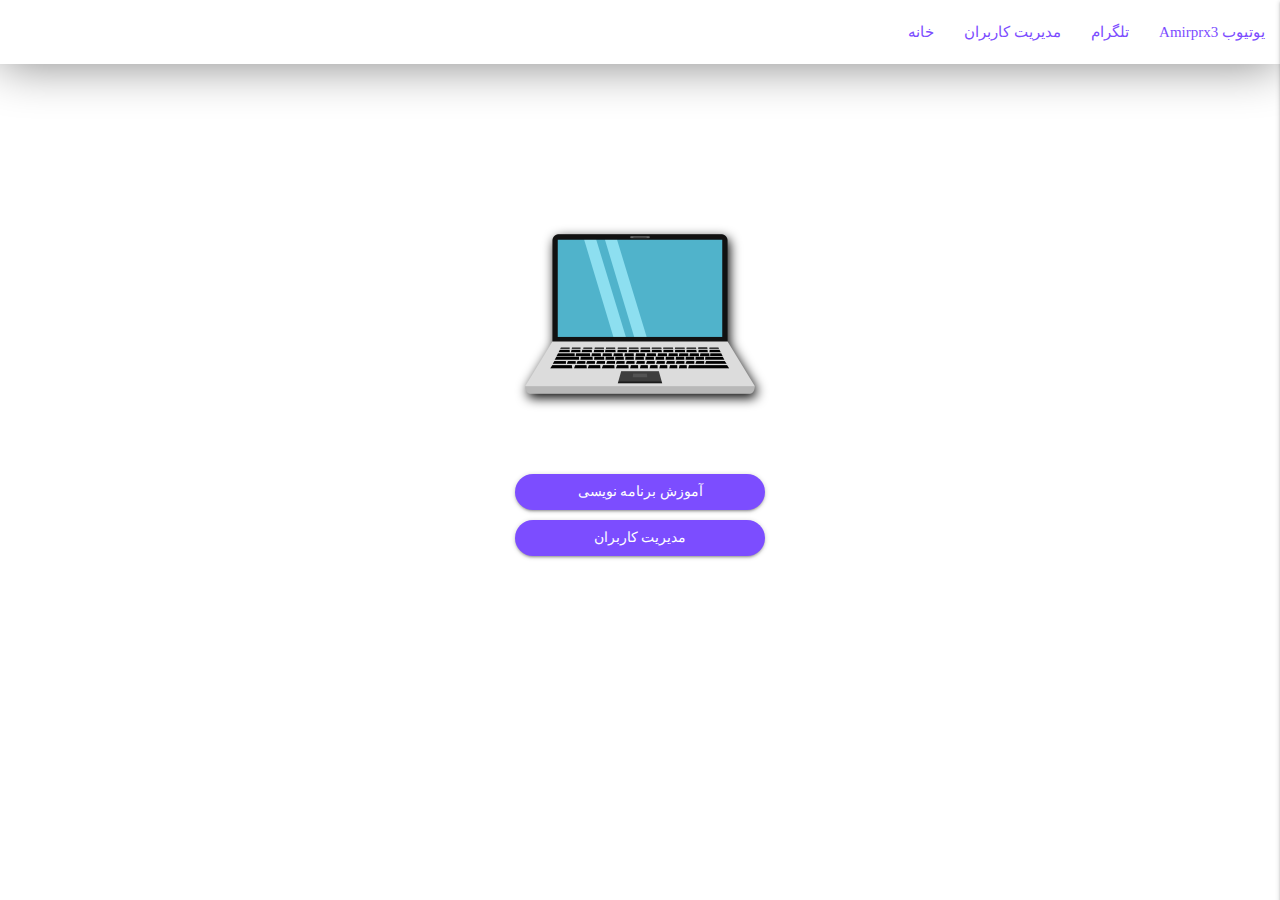
<file: index.html>
<!DOCTYPE html>
<html lang="en">
<head>
    <meta charset="UTF-8">
    <meta name="viewport" content="width=device-width, initial-scale=1.0">
    <title>Document</title>
    <link rel="stylesheet" href="/assets/materialize-v1.0.0/materialize/css/materialize.min.css">
    <link rel="stylesheet" href="/assets/materialize-v1.0.0/materialize/css/materialize_rtl.css">
    <link href="https://fonts.googleapis.com/icon?family=Material+Icons" rel="stylesheet">
    <link rel="stylesheet" href="/assets/css/style.css">
    <link rel="stylesheet" href="/assets/css/util.css">
    <link rel="Icon" type="image/x-icon" href="/img/—Pngtree—laptop _5184713.png">
</head>
            
<body dir="rtl">
    
    <!-- navbar sevtion ----start------>
    <nav class="white z-depth-0 top-navbar">
        <div class="nav-wrapper">
            <a href="/" class="hide-on-med-and-up deep-purple-text text-accent-2">خانه</a>
            <a href="#" data-target="mobile-demo" class="sidenav-trigger deep-purple-text text-accent-2 right"><i class="material-icons">menu</i></a>
        
        <ul class="hide-on-med-and-down right">
            <li><a href="/" class="deep-purple-text text-accent-2">خانه</a></li>
            <li><a href="users.html" class="deep-purple-text text-accent-2">مدیریت کاربران</a></li>
            <li><a href="https://t.me/Amirprx3" class="deep-purple-text text-accent-2">تلگرام</a></li>
            <li><a href="https://www.youtube.com/@amirprx3" class="deep-purple-text text-accent-2">یوتیوب Amirprx3</a></li>
        </ul>
        </div>
    </nav>
    
    <ul class="sidenav" id="mobile-demo">
        <li>
            <div class="user-view">
            <div class="background">
            <img src="/img/WallpaperGram.IR_1553807103_41894.webp" class="w-full">
            </div>
            <a><img class="circle" src="/img/برنامه نویسی.webp"></a>
            <a><span class="white-text name">Amirhossein</span></a>
            <a><span class="white-text email">Amir@gmail.com</span></a>
            </div>
        </li>

        <li><a href="#"><i class="material-icons right sidenav_link_icon">insert_link</i>اینستاگرام</a></li>
        <li><a href="https://t.me/Amirprx3"><i class="material-icons right sidenav_link_icon">insert_link</i>تلگرام</a></li>
        <li><div class="divider"></div></li>
        <li><a class="subheader">صفحات:</a></li>
        <li><a class="waves-effect" href="/">خانه</a></li>
        <li><a class="waves-effect" href="/users.html">کاربران</a></li>
    </ul>
    <!------ navbar sevtion -----end------>

    
    <!------ Home sevtion -----start------>
    <section class="flex-c-m flex-col sizeful p-r-20 p-l-20 p-t-100">
        <img src="/img/—Pngtree—laptop _5184713.png" class="w-full max-w-300 filter_shadow">
        <a href="https://t.me/Amirprx3" class="waves-effect waves-light btn deep-purple accent-2 rounded_pill w-full 
        max-w-250 m-t-10 mb-10">آموزش برنامه نویسی</a>
        
        <a href="/users.html" class="waves-effect waves-light btn deep-purple accent-2 rounded_pill w-full 
        max-w-250 m-t-10 mb-10">مدیریت کاربران</a>
    </section>
    <!------ Home sevtion -----end------>
    
    <script src="/assets/materialize-v1.0.0/materialize/js/materialize.min.js"></script>
    <script src="/assets/js/app.js"></script>
</body>
</html>
</file>
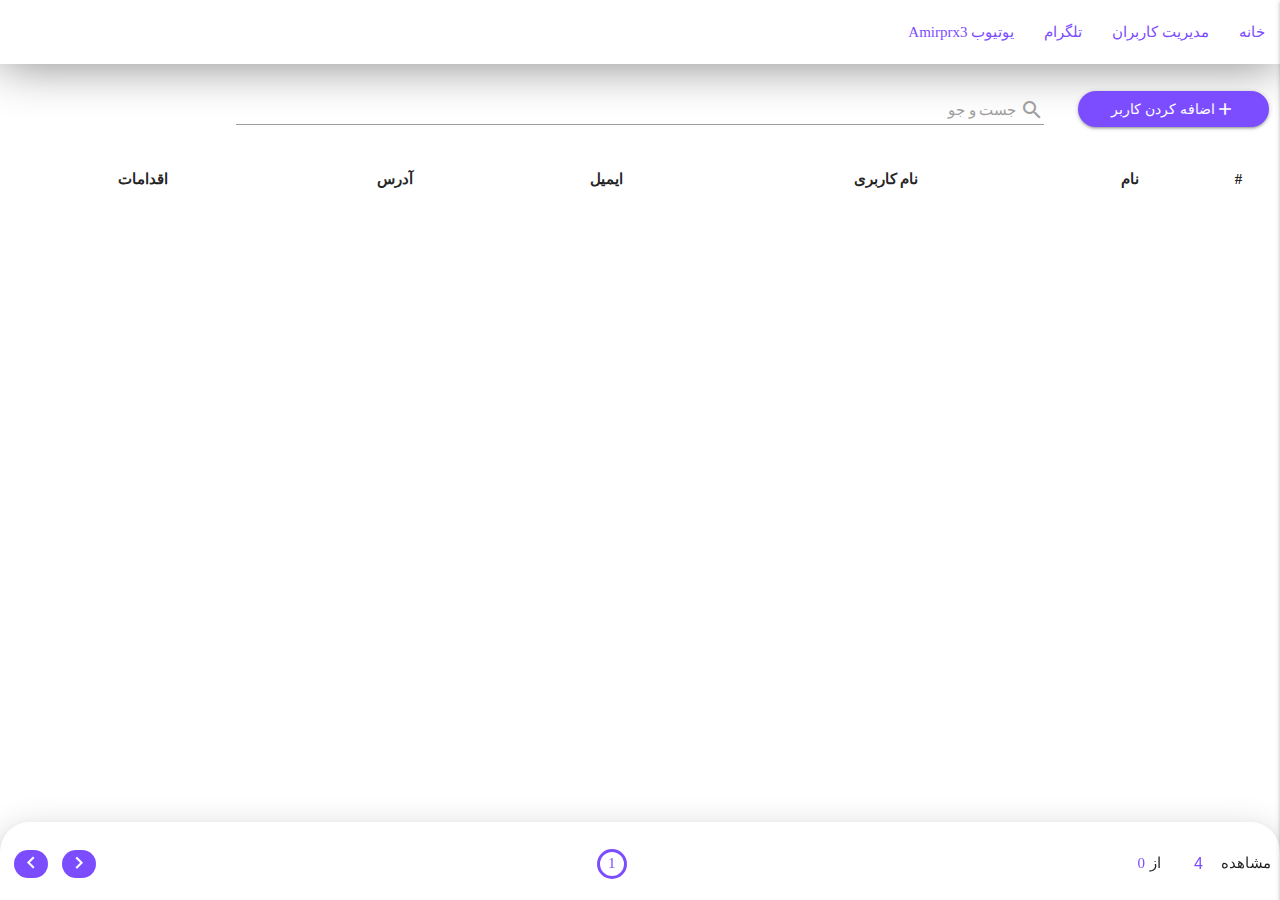
<file: users.html>
<!DOCTYPE html>
<html lang="en">
<head>
    <meta charset="UTF-8">
    <meta name="viewport" content="width=device-width, initial-scale=1.0">
    <title>Document</title>
    <link rel="stylesheet" href="/assets/materialize-v1.0.0/materialize/css/materialize.min.css">
    <link rel="stylesheet" href="/assets/materialize-v1.0.0/materialize/css/materialize_rtl.css">
    <link href="https://fonts.googleapis.com/icon?family=Material+Icons" rel="stylesheet">
    <link rel="stylesheet" href="/assets/css/style.css">
    <link rel="stylesheet" href="/assets/css/util.css">
    <link rel="Icon" type="image/x-icon" href="/img/—Pngtree—laptop _5184713.png">
</head>
            
<body x-data="usersData">
    
    <!-- navbar sevtion ----start------>
    <nav class="white z-depth-0 top-navbar">
        <div class="nav-wrapper">
            <a href="users.html" class="hide-on-med-and-up deep-purple-text text-accent-2">مدیریت کاربر</a>
            <a href="#" data-target="mobile-demo" class="sidenav-trigger deep-purple-text text-accent-2 right"><i class="material-icons">menu</i></a>
        
        <ul class="hide-on-med-and-down dis-flex">
            <li><a href="/" class="deep-purple-text text-accent-2">خانه</a></li>
            <li><a href="users.html" class="deep-purple-text text-accent-2">مدیریت کاربران</a></li>
            <li><a href="https://t.me/Amirprx3" class="deep-purple-text text-accent-2">تلگرام</a></li>
            <li><a href="https://www.youtube.com/@amirprx3" class="deep-purple-text text-accent-2">یوتیوب Amirprx3</a></li>
        </ul>
        </div>
    </nav>
    
    <ul class="sidenav" id="mobile-demo">
        <li>
            <div class="user-view">
            <div class="background">
            <img src="/img/WallpaperGram.IR_1553807103_41894.webp" class="w-full">
            </div>
            <a><img class="circle" src="/img/برنامه نویسی.webp"></a>
            <a><span class="white-text name">Amirhossein</span></a>
            <a><span class="white-text email">Amir@gmail.com</span></a>
            </div>
        </li>

        <li><a href="https://t.me/Amirprx3"><i class="material-icons right sidenav_link_icon">insert_link</i>اینستاگرام</a></li>
        <li><a href="#"><i class="material-icons right sidenav_link_icon">insert_link</i>تلگرام</a></li>
        <li><div class="divider"></div></li>
        <li><a class="subheader">صفحات :</a></li>
        <li><a class="waves-effect" href="/">خانه</a></li>
        <li><a class="waves-effect" href="/users.html">کاربران</a></li>
    </ul>
    <!------ navbar sevtion -----end------>

    
    
    <!----- Content sevtion -----start------>
    
        <section id="top_actions_sections" class="row m-b-0 container">
            
            <!----- Add button ----->
            
            <div class="p-l-10 p-r-10 p-t-10 col s12 m3 l2">

                <button id="add_user_button" class="waves-effect waves-light btn deep-purple accent-2 p-l-30 p-r-30 w-full rounded_pill flex-c"
                x-on:click="showAddModal = true; userIdToEdit = null; handleResetForm()">
                    
                    <i class="material-icons m-r-1">add</i>

                    اضافه کردن کاربر
                
                </button>

            </div>
            
            <!---- serch sections ----->
            
            <div class="raw col s12 m9 l8 m-b-5">
                <div class="input-field col s12" 
                x-init="$watch('searchChar' , (value)=>handleSearch(value))">
                    
                        <input id="search" type="text" class="validate" x-model="searchChar">
                        <label for="search">
                        <i class="material-icons pos-relative top-7">search</i>
                        جست و جو
                    </label>
                </div>
            </div>
    
            <div class="col l2 hide-on-med-and-down"></div>
    
        </section>

        <template  x-if="isloading">
            <div class="center-align">
                <div class="preloader-wrapper small active">
                    <div class="spinner-layer spinner-blue">
                    <div class="circle-clipper right">
                        <div class="circle"></div>
                    </div><div class="gap-patch">
                        <div class="waves-circle left">
                            <div class="circle"></div>
                    </div>
                    </div>
                    </div>

                    <div class="spinner-layer spinner-red">
                    <div class="circle-clipper right">
                        <div class="circle"></div>
                    </div><div class="gap-patch">
                        <div class="waves-circle left">
                            <div class="circle"></div>
                    </div>
                    </div>
                    </div>

                    <div class="spinner-layer spinner-yellow">
                    <div class="circle-clipper right">
                        <div class="circle"></div>
                    </div><div class="gap-patch">
                    <div class="waves-circle left">
                            <div class="circle"></div>
                    </div>
                    </div>
                    </div>

                    <div class="spinner-layer spinner-green">
                    <div class="circle-clipper right">
                        <div class="circle"></div>
                    </div><div class="gap-patch">
                        <div class="waves-circle left">
                            <div class="circle"></div>
                    </div>
                    </div>
                    </div>
                </div>
            </div>
            </template>


        <section class="user_list_section" x-init="getUsers()">
            <ul class="collapsible popout hide-on-med-and-up">
                <template x-for="user in pageUsers">
                <li  class="users_list_item">
                    <div class="collapsible-header">
                        <i class="material-icons deep-purple-text text-accent-2 users_list_arrow_icon trans-0-2">arrow_drop_down_circle</i>
                        <span x-text="user.name"></span>
                    </div>
                    <div class="collapsible-body">
                        <div class="p-all-5">
                            <span class="f-bold">نام کاربری :</span>
                            <span x-text="user.username"></span>
                        </div>
                            <div class="p-all-5">
                            <span class="f-bold">ایمیل :</span>
                            <span x-text="user.email"></span>
                        </div>
                            <div class="p-all-5">
                            <span class="f-bold">آدرس :</span>
                            <span x-text="(user.address?.city || '')+'-'+(user.address?.street || '')"></span>
                        </div>
                            <div class="p-all-5 flex-l-m">
                            <span class="f-bold">اقدامات :</span>
                            <i class="material-icons orange-text m-l-5 m-r-5 hov-pointer" x-on:click="handleUpdateUser(user)">edit</i>
                            <i class="material-icons red-text m-l-5 m-r-5 hov-pointer" x-on:click="handleDeleteUser(user)">delete_forever</i> 
                </li>
                </template>
            </ul>
            
            <div class="hide-on-med-and-down show-on-medium-and-up container">
                <table class="striped centered highlight">
                    <thead>
                        <tr>
                            <th>#</th>
                            <th>نام</th>
                            <th>نام کاربری</th>
                            <th>ایمیل</th>
                            <th>آدرس</th>
                            <th>اقدامات</th>
                        </tr>
                    </thead>

                    <tbody class="desktop_table_body">
                        <template x-for="user in pageUsers">

                                <tr>
                                    <td x-text="user.id"></td>
                                    <td x-text="user.name"></td>
                                    <td x-text="user.username"></td>
                                    <td x-text="user.email"></td>
                                    <td x-text="(user.address?.city || '')+'-'+(user.address?.street || '')"></td>
                                    <td>
                                        <i class="material-icons orange-text m-l-5 m-r-5 hov-pointer" x-on:click="handleUpdateUser(user)">edit</i>
                                        <i class="material-icons red-text m-l-5 m-r-5 hov-pointer" x-on:click="handleDeleteUser(user)">delete_forever</i> 
        
                                    </td>
                                </tr>
                        </template>
                        
                    </tbody>
                </table>
            </div>

            <div class="pagination_container container p-l-9 p-r-9 p-t-15 p-b-10 flex-sb-m pos-fixed left-0 right-0 bottom-0 z-depth-4 rounded_top_30">
                <div class="pagination_item_counts flex-l p-l-10 flex-l-m">
                    مشاهده
                    <span class="m-l-5 m-r-5 max-w-50 pos-relative top-4" x-init="$watch('itemsCount' , (value)=>handleChangesItemsCount(value))">
                        <input type="number" class="deep-purple-text text-accent-2 no-border center-align m-b-0" x-model="itemsCount"
                        x-on:change="pagination()">
                    </span>
                    از
                    <span class="deep-purple-text text-accent-2 m-l-5 m-r-5" x-text="users.length"></span>
                </div>
                
                <strong x-text="currentPage" class="deep-purple-text text-accent-2 page-number"></strong>

                <div class="pagination_buttons">
                    <i class="material-icons deep-purple accent-2 white-text m-l-5 m-r-5 p-l-5 p-r-5 p-t-1 p-b-3 waves-effect waves-light rounded_pill" x-on:click="nextPage()">keyboard_arrow_right</i>
                    <i class="material-icons deep-purple white-text accent-2 m-l-5 m-r-5 p-l-5 p-r-5 p-t-1 p-b-3 waves-effect waves-light rounded_pill" x-on:click="prevPage()">keyboard_arrow_left</i>
                </div>
                    
                </div>
            </div>
        </section>
    
        <section>
            <div class="add_user_modal_back" x-show="showAddModal" x-transition.duration.300ms x-on:click="showAddModal = false"></div>
            <div class="add_user_modal container rounded_top_30 trans-0-3"  x-bind:class="showAddModal && 'show'">
                <div class="row p-t-10 p-b-10 p-r-60 p-l-40 center-on-small-only">
                    <h5>
                        <i class="material-icons m-r-10 m-l-10 pos-relative top-4">person_add</i>
                        <span x-text="userIdToEdit ? 'ویرایش اطلاعات' : 'اضافه کردن کاربر'"></span>
                    </h5>

                    <form>

                        <div class="input-field col s12">
                            <input id="name" type="text" class="validate" x-model="newUserInfo.name"/>
                            <label for="name">نام </label>
                        </div>

                        
                        <div class="input-field col s12">
                            <input id="username" type="text" class="validate" x-model="newUserInfo.username"/>
                            <label for="username">نام کاربری </label>
                        </div>

                        
                        <div class="input-field col s12">
                            <input id="email" type="text" class="validate" x-model="newUserInfo.email"/>
                            <label for="email">ایمیل </label>
                            </div>  
                            
                            <button type="button" class="waves-effect waves-light btn deep-purple accent-2 m-t-20 m-b-10 w-full max-w-250 rounded_pill pulse"
                            x-on:click="userIdToEdit ? handleConfirmEditUser() : handleSubmitAddUserForm()"
                            x-bind:class="{'pulse' : isloading , 'green': userIdToEdit}"
                            x-bind:desabled="isloading"
                            >
                            
                                ارسال<!-- SUMBIT -->
                            </button>

                    </form>
                </div>
            </div>
        </section>

        
            
    <!------ Content sevtion -----end------>
    
    <script src="/assets/js/axios.js"></script>
    <script defer src="/assets/js/alpine.js"></script>
    <script src="/assets/js/alpinejControllers/usersController.js"></script>
    <script src="/assets/materialize-v1.0.0/materialize/js/materialize.min.js"></script>
    <script src="/assets/js/app.js"></script>
    <script src="/assets/js/users.js"></script>
</body>
</html>
</file>
<file: assets/css/style.css>
*{
    /* direction: rtl; */
    font-family: tahoma;
}

@media(min-width:600px){
    .top-navbar{
        box-shadow: 0 0 50px gray !important;
    }
    
    #top_actions_sections{
        display: flex !important;
        align-items: center !important;

    }
}

.users_list_item.active .users_list_arrow_icon{
    transform: rotate(180deg);

}

.users_list_item.active  , .users_list_item.active .collapsible-header{
    background-color: whitesmoke;

}

table.highlight > tbody > tr:hover {
    background-color: #7c4dff67;
}

.container{
    width: 100% !important;
}

.add_user_modal_back{
    position: fixed;
    width: 100%;
    height: 100%;
    background-color: rgba(0, 0, 0, 0.5);
    top: 0;
    left: 0;
    z-index: 999;
}

.add_user_modal{
    position: fixed;
    height: 70vh;
    background-color: white;
    bottom: 0;
    z-index: 1000;
    left: 0;
    right: 0;
    bottom: -70vh;
}

.add_user_modal.show{
    box-shadow: 0 0 10px #7c4dff;
    bottom: 0;
}

.sidenav_link_icon{
    margin: 0 0 0 25px !important;
}

.user_list_section{
    height: calc(101vh - 258px);
    overflow: auto;
}

.page-number{
    display: flex;
    justify-content: center;
    align-items: center;
    border: 3px solid;
    border-radius: 100%;
    width: 30px;
    height: 30px;
}
.toast .botton-Delete{
    color: red;
    font-weight: 600;
    margin-left: -10px;

}
</file>
<file: assets/css/util.css>
/*[ FONT SIZE ]
///////////////////////////////////////////////////////////
*/
.f-bold{font-weight: bold;}
.fs-1 {font-size: 1px;}
.fs-2 {font-size: 2px;}
.fs-3 {font-size: 3px;}
.fs-4 {font-size: 4px;}
.fs-5 {font-size: 5px;}
.fs-6 {font-size: 6px;}
.fs-7 {font-size: 7px;}
.fs-8 {font-size: 8px;}
.fs-9 {font-size: 9px;}
.fs-10 {font-size: 10px;}
.fs-11 {font-size: 11px;}
.fs-12 {font-size: 12px;}
.fs-13 {font-size: 13px;}
.fs-14 {font-size: 14px;}
.fs-15 {font-size: 15px;}
.fs-16 {font-size: 16px;}
.fs-17 {font-size: 17px;}
.fs-18 {font-size: 18px;}
.fs-19 {font-size: 19px;}
.fs-20 {font-size: 20px;}
.fs-21 {font-size: 21px;}
.fs-22 {font-size: 22px;}
.fs-23 {font-size: 23px;}
.fs-24 {font-size: 24px;}
.fs-25 {font-size: 25px;}
.fs-26 {font-size: 26px;}
.fs-27 {font-size: 27px;}
.fs-28 {font-size: 28px;}
.fs-29 {font-size: 29px;}
.fs-30 {font-size: 30px;}
.fs-31 {font-size: 31px;}
.fs-32 {font-size: 32px;}
.fs-33 {font-size: 33px;}
.fs-34 {font-size: 34px;}
.fs-35 {font-size: 35px;}
.fs-36 {font-size: 36px;}
.fs-37 {font-size: 37px;}
.fs-38 {font-size: 38px;}
.fs-39 {font-size: 39px;}
.fs-40 {font-size: 40px;}
.fs-41 {font-size: 41px;}
.fs-42 {font-size: 42px;}
.fs-43 {font-size: 43px;}
.fs-44 {font-size: 44px;}
.fs-45 {font-size: 45px;}
.fs-46 {font-size: 46px;}
.fs-47 {font-size: 47px;}
.fs-48 {font-size: 48px;}
.fs-49 {font-size: 49px;}
.fs-50 {font-size: 50px;}
.fs-51 {font-size: 51px;}
.fs-52 {font-size: 52px;}
.fs-53 {font-size: 53px;}
.fs-54 {font-size: 54px;}
.fs-55 {font-size: 55px;}
.fs-56 {font-size: 56px;}
.fs-57 {font-size: 57px;}
.fs-58 {font-size: 58px;}
.fs-59 {font-size: 59px;}
.fs-60 {font-size: 60px;}
.fs-61 {font-size: 61px;}
.fs-62 {font-size: 62px;}
.fs-63 {font-size: 63px;}
.fs-64 {font-size: 64px;}
.fs-65 {font-size: 65px;}
.fs-66 {font-size: 66px;}
.fs-67 {font-size: 67px;}
.fs-68 {font-size: 68px;}
.fs-69 {font-size: 69px;}
.fs-70 {font-size: 70px;}
.fs-71 {font-size: 71px;}
.fs-72 {font-size: 72px;}
.fs-73 {font-size: 73px;}
.fs-74 {font-size: 74px;}
.fs-75 {font-size: 75px;}
.fs-76 {font-size: 76px;}
.fs-77 {font-size: 77px;}
.fs-78 {font-size: 78px;}
.fs-79 {font-size: 79px;}
.fs-80 {font-size: 80px;}
.fs-81 {font-size: 81px;}
.fs-82 {font-size: 82px;}
.fs-83 {font-size: 83px;}
.fs-84 {font-size: 84px;}
.fs-85 {font-size: 85px;}
.fs-86 {font-size: 86px;}
.fs-87 {font-size: 87px;}
.fs-88 {font-size: 88px;}
.fs-89 {font-size: 89px;}
.fs-90 {font-size: 90px;}
.fs-91 {font-size: 91px;}
.fs-92 {font-size: 92px;}
.fs-93 {font-size: 93px;}
.fs-94 {font-size: 94px;}
.fs-95 {font-size: 95px;}
.fs-96 {font-size: 96px;}
.fs-97 {font-size: 97px;}
.fs-98 {font-size: 98px;}
.fs-99 {font-size: 99px;}
.fs-100 {font-size: 100px;}
.fs-101 {font-size: 101px;}
.fs-102 {font-size: 102px;}
.fs-103 {font-size: 103px;}
.fs-104 {font-size: 104px;}
.fs-105 {font-size: 105px;}
.fs-106 {font-size: 106px;}
.fs-107 {font-size: 107px;}
.fs-108 {font-size: 108px;}
.fs-109 {font-size: 109px;}
.fs-110 {font-size: 110px;}
.fs-111 {font-size: 111px;}
.fs-112 {font-size: 112px;}
.fs-113 {font-size: 113px;}
.fs-114 {font-size: 114px;}
.fs-115 {font-size: 115px;}
.fs-116 {font-size: 116px;}
.fs-117 {font-size: 117px;}
.fs-118 {font-size: 118px;}
.fs-119 {font-size: 119px;}
.fs-120 {font-size: 120px;}
.fs-121 {font-size: 121px;}
.fs-122 {font-size: 122px;}
.fs-123 {font-size: 123px;}
.fs-124 {font-size: 124px;}
.fs-125 {font-size: 125px;}
.fs-126 {font-size: 126px;}
.fs-127 {font-size: 127px;}
.fs-128 {font-size: 128px;}
.fs-129 {font-size: 129px;}
.fs-130 {font-size: 130px;}
.fs-131 {font-size: 131px;}
.fs-132 {font-size: 132px;}
.fs-133 {font-size: 133px;}
.fs-134 {font-size: 134px;}
.fs-135 {font-size: 135px;}
.fs-136 {font-size: 136px;}
.fs-137 {font-size: 137px;}
.fs-138 {font-size: 138px;}
.fs-139 {font-size: 139px;}
.fs-140 {font-size: 140px;}
.fs-141 {font-size: 141px;}
.fs-142 {font-size: 142px;}
.fs-143 {font-size: 143px;}
.fs-144 {font-size: 144px;}
.fs-145 {font-size: 145px;}
.fs-146 {font-size: 146px;}
.fs-147 {font-size: 147px;}
.fs-148 {font-size: 148px;}
.fs-149 {font-size: 149px;}
.fs-150 {font-size: 150px;}
.fs-151 {font-size: 151px;}
.fs-152 {font-size: 152px;}
.fs-153 {font-size: 153px;}
.fs-154 {font-size: 154px;}
.fs-155 {font-size: 155px;}
.fs-156 {font-size: 156px;}
.fs-157 {font-size: 157px;}
.fs-158 {font-size: 158px;}
.fs-159 {font-size: 159px;}
.fs-160 {font-size: 160px;}
.fs-161 {font-size: 161px;}
.fs-162 {font-size: 162px;}
.fs-163 {font-size: 163px;}
.fs-164 {font-size: 164px;}
.fs-165 {font-size: 165px;}
.fs-166 {font-size: 166px;}
.fs-167 {font-size: 167px;}
.fs-168 {font-size: 168px;}
.fs-169 {font-size: 169px;}
.fs-170 {font-size: 170px;}
.fs-171 {font-size: 171px;}
.fs-172 {font-size: 172px;}
.fs-173 {font-size: 173px;}
.fs-174 {font-size: 174px;}
.fs-175 {font-size: 175px;}
.fs-176 {font-size: 176px;}
.fs-177 {font-size: 177px;}
.fs-178 {font-size: 178px;}
.fs-179 {font-size: 179px;}
.fs-180 {font-size: 180px;}
.fs-181 {font-size: 181px;}
.fs-182 {font-size: 182px;}
.fs-183 {font-size: 183px;}
.fs-184 {font-size: 184px;}
.fs-185 {font-size: 185px;}
.fs-186 {font-size: 186px;}
.fs-187 {font-size: 187px;}
.fs-188 {font-size: 188px;}
.fs-189 {font-size: 189px;}
.fs-190 {font-size: 190px;}
.fs-191 {font-size: 191px;}
.fs-192 {font-size: 192px;}
.fs-193 {font-size: 193px;}
.fs-194 {font-size: 194px;}
.fs-195 {font-size: 195px;}
.fs-196 {font-size: 196px;}
.fs-197 {font-size: 197px;}
.fs-198 {font-size: 198px;}
.fs-199 {font-size: 199px;}
.fs-200 {font-size: 200px;}

/*[ PADDING ]
///////////////////////////////////////////////////////////
*/
.p-all-0{padding: 0 !important;}
.p-all-1{padding: 1px !important;}
.p-all-2{padding: 2px !important;}
.p-all-3{padding: 3px !important;}
.p-all-4{padding: 4px !important;}
.p-all-5{padding: 5px !important;}
.p-all-6{padding: 6px !important;}
.p-all-7{padding: 7px !important;}
.p-all-8{padding: 8px !important;}
.p-all-9{padding: 9px !important;}
.p-t-0 {padding-top: 0px;}
.p-t-1 {padding-top: 1px;}
.p-t-2 {padding-top: 2px;}
.p-t-3 {padding-top: 3px;}
.p-t-4 {padding-top: 4px;}
.p-t-5 {padding-top: 5px;}
.p-t-6 {padding-top: 6px;}
.p-t-7 {padding-top: 7px;}
.p-t-8 {padding-top: 8px;}
.p-t-9 {padding-top: 9px;}
.p-t-10 {padding-top: 10px;}
.p-t-11 {padding-top: 11px;}
.p-t-12 {padding-top: 12px;}
.p-t-13 {padding-top: 13px;}
.p-t-14 {padding-top: 14px;}
.p-t-15 {padding-top: 15px;}
.p-t-16 {padding-top: 16px;}
.p-t-17 {padding-top: 17px;}
.p-t-18 {padding-top: 18px;}
.p-t-19 {padding-top: 19px;}
.p-t-20 {padding-top: 20px;}
.p-t-21 {padding-top: 21px;}
.p-t-22 {padding-top: 22px;}
.p-t-23 {padding-top: 23px;}
.p-t-24 {padding-top: 24px;}
.p-t-25 {padding-top: 25px;}
.p-t-26 {padding-top: 26px;}
.p-t-27 {padding-top: 27px;}
.p-t-28 {padding-top: 28px;}
.p-t-29 {padding-top: 29px;}
.p-t-30 {padding-top: 30px;}
.p-t-31 {padding-top: 31px;}
.p-t-32 {padding-top: 32px;}
.p-t-33 {padding-top: 33px;}
.p-t-34 {padding-top: 34px;}
.p-t-35 {padding-top: 35px;}
.p-t-36 {padding-top: 36px;}
.p-t-37 {padding-top: 37px;}
.p-t-38 {padding-top: 38px;}
.p-t-39 {padding-top: 39px;}
.p-t-40 {padding-top: 40px;}
.p-t-41 {padding-top: 41px;}
.p-t-42 {padding-top: 42px;}
.p-t-43 {padding-top: 43px;}
.p-t-44 {padding-top: 44px;}
.p-t-45 {padding-top: 45px;}
.p-t-46 {padding-top: 46px;}
.p-t-47 {padding-top: 47px;}
.p-t-48 {padding-top: 48px;}
.p-t-49 {padding-top: 49px;}
.p-t-50 {padding-top: 50px;}
.p-t-51 {padding-top: 51px;}
.p-t-52 {padding-top: 52px;}
.p-t-53 {padding-top: 53px;}
.p-t-54 {padding-top: 54px;}
.p-t-55 {padding-top: 55px;}
.p-t-56 {padding-top: 56px;}
.p-t-57 {padding-top: 57px;}
.p-t-58 {padding-top: 58px;}
.p-t-59 {padding-top: 59px;}
.p-t-60 {padding-top: 60px;}
.p-t-61 {padding-top: 61px;}
.p-t-62 {padding-top: 62px;}
.p-t-63 {padding-top: 63px;}
.p-t-64 {padding-top: 64px;}
.p-t-65 {padding-top: 65px;}
.p-t-66 {padding-top: 66px;}
.p-t-67 {padding-top: 67px;}
.p-t-68 {padding-top: 68px;}
.p-t-69 {padding-top: 69px;}
.p-t-70 {padding-top: 70px;}
.p-t-71 {padding-top: 71px;}
.p-t-72 {padding-top: 72px;}
.p-t-73 {padding-top: 73px;}
.p-t-74 {padding-top: 74px;}
.p-t-75 {padding-top: 75px;}
.p-t-76 {padding-top: 76px;}
.p-t-77 {padding-top: 77px;}
.p-t-78 {padding-top: 78px;}
.p-t-79 {padding-top: 79px;}
.p-t-80 {padding-top: 80px;}
.p-t-81 {padding-top: 81px;}
.p-t-82 {padding-top: 82px;}
.p-t-83 {padding-top: 83px;}
.p-t-84 {padding-top: 84px;}
.p-t-85 {padding-top: 85px;}
.p-t-86 {padding-top: 86px;}
.p-t-87 {padding-top: 87px;}
.p-t-88 {padding-top: 88px;}
.p-t-89 {padding-top: 89px;}
.p-t-90 {padding-top: 90px;}
.p-t-91 {padding-top: 91px;}
.p-t-92 {padding-top: 92px;}
.p-t-93 {padding-top: 93px;}
.p-t-94 {padding-top: 94px;}
.p-t-95 {padding-top: 95px;}
.p-t-96 {padding-top: 96px;}
.p-t-97 {padding-top: 97px;}
.p-t-98 {padding-top: 98px;}
.p-t-99 {padding-top: 99px;}
.p-t-100 {padding-top: 100px;}
.p-t-101 {padding-top: 101px;}
.p-t-102 {padding-top: 102px;}
.p-t-103 {padding-top: 103px;}
.p-t-104 {padding-top: 104px;}
.p-t-105 {padding-top: 105px;}
.p-t-106 {padding-top: 106px;}
.p-t-107 {padding-top: 107px;}
.p-t-108 {padding-top: 108px;}
.p-t-109 {padding-top: 109px;}
.p-t-110 {padding-top: 110px;}
.p-t-111 {padding-top: 111px;}
.p-t-112 {padding-top: 112px;}
.p-t-113 {padding-top: 113px;}
.p-t-114 {padding-top: 114px;}
.p-t-115 {padding-top: 115px;}
.p-t-116 {padding-top: 116px;}
.p-t-117 {padding-top: 117px;}
.p-t-118 {padding-top: 118px;}
.p-t-119 {padding-top: 119px;}
.p-t-120 {padding-top: 120px;}
.p-t-121 {padding-top: 121px;}
.p-t-122 {padding-top: 122px;}
.p-t-123 {padding-top: 123px;}
.p-t-124 {padding-top: 124px;}
.p-t-125 {padding-top: 125px;}
.p-t-126 {padding-top: 126px;}
.p-t-127 {padding-top: 127px;}
.p-t-128 {padding-top: 128px;}
.p-t-129 {padding-top: 129px;}
.p-t-130 {padding-top: 130px;}
.p-t-131 {padding-top: 131px;}
.p-t-132 {padding-top: 132px;}
.p-t-133 {padding-top: 133px;}
.p-t-134 {padding-top: 134px;}
.p-t-135 {padding-top: 135px;}
.p-t-136 {padding-top: 136px;}
.p-t-137 {padding-top: 137px;}
.p-t-138 {padding-top: 138px;}
.p-t-139 {padding-top: 139px;}
.p-t-140 {padding-top: 140px;}
.p-t-141 {padding-top: 141px;}
.p-t-142 {padding-top: 142px;}
.p-t-143 {padding-top: 143px;}
.p-t-144 {padding-top: 144px;}
.p-t-145 {padding-top: 145px;}
.p-t-146 {padding-top: 146px;}
.p-t-147 {padding-top: 147px;}
.p-t-148 {padding-top: 148px;}
.p-t-149 {padding-top: 149px;}
.p-t-150 {padding-top: 150px;}
.p-t-151 {padding-top: 151px;}
.p-t-152 {padding-top: 152px;}
.p-t-153 {padding-top: 153px;}
.p-t-154 {padding-top: 154px;}
.p-t-155 {padding-top: 155px;}
.p-t-156 {padding-top: 156px;}
.p-t-157 {padding-top: 157px;}
.p-t-158 {padding-top: 158px;}
.p-t-159 {padding-top: 159px;}
.p-t-160 {padding-top: 160px;}
.p-t-161 {padding-top: 161px;}
.p-t-162 {padding-top: 162px;}
.p-t-163 {padding-top: 163px;}
.p-t-164 {padding-top: 164px;}
.p-t-165 {padding-top: 165px;}
.p-t-166 {padding-top: 166px;}
.p-t-167 {padding-top: 167px;}
.p-t-168 {padding-top: 168px;}
.p-t-169 {padding-top: 169px;}
.p-t-170 {padding-top: 170px;}
.p-t-171 {padding-top: 171px;}
.p-t-172 {padding-top: 172px;}
.p-t-173 {padding-top: 173px;}
.p-t-174 {padding-top: 174px;}
.p-t-175 {padding-top: 175px;}
.p-t-176 {padding-top: 176px;}
.p-t-177 {padding-top: 177px;}
.p-t-178 {padding-top: 178px;}
.p-t-179 {padding-top: 179px;}
.p-t-180 {padding-top: 180px;}
.p-t-181 {padding-top: 181px;}
.p-t-182 {padding-top: 182px;}
.p-t-183 {padding-top: 183px;}
.p-t-184 {padding-top: 184px;}
.p-t-185 {padding-top: 185px;}
.p-t-186 {padding-top: 186px;}
.p-t-187 {padding-top: 187px;}
.p-t-188 {padding-top: 188px;}
.p-t-189 {padding-top: 189px;}
.p-t-190 {padding-top: 190px;}
.p-t-191 {padding-top: 191px;}
.p-t-192 {padding-top: 192px;}
.p-t-193 {padding-top: 193px;}
.p-t-194 {padding-top: 194px;}
.p-t-195 {padding-top: 195px;}
.p-t-196 {padding-top: 196px;}
.p-t-197 {padding-top: 197px;}
.p-t-198 {padding-top: 198px;}
.p-t-199 {padding-top: 199px;}
.p-t-200 {padding-top: 200px;}
.p-t-201 {padding-top: 201px;}
.p-t-202 {padding-top: 202px;}
.p-t-203 {padding-top: 203px;}
.p-t-204 {padding-top: 204px;}
.p-t-205 {padding-top: 205px;}
.p-t-206 {padding-top: 206px;}
.p-t-207 {padding-top: 207px;}
.p-t-208 {padding-top: 208px;}
.p-t-209 {padding-top: 209px;}
.p-t-210 {padding-top: 210px;}
.p-t-211 {padding-top: 211px;}
.p-t-212 {padding-top: 212px;}
.p-t-213 {padding-top: 213px;}
.p-t-214 {padding-top: 214px;}
.p-t-215 {padding-top: 215px;}
.p-t-216 {padding-top: 216px;}
.p-t-217 {padding-top: 217px;}
.p-t-218 {padding-top: 218px;}
.p-t-219 {padding-top: 219px;}
.p-t-220 {padding-top: 220px;}
.p-t-221 {padding-top: 221px;}
.p-t-222 {padding-top: 222px;}
.p-t-223 {padding-top: 223px;}
.p-t-224 {padding-top: 224px;}
.p-t-225 {padding-top: 225px;}
.p-t-226 {padding-top: 226px;}
.p-t-227 {padding-top: 227px;}
.p-t-228 {padding-top: 228px;}
.p-t-229 {padding-top: 229px;}
.p-t-230 {padding-top: 230px;}
.p-t-231 {padding-top: 231px;}
.p-t-232 {padding-top: 232px;}
.p-t-233 {padding-top: 233px;}
.p-t-234 {padding-top: 234px;}
.p-t-235 {padding-top: 235px;}
.p-t-236 {padding-top: 236px;}
.p-t-237 {padding-top: 237px;}
.p-t-238 {padding-top: 238px;}
.p-t-239 {padding-top: 239px;}
.p-t-240 {padding-top: 240px;}
.p-t-241 {padding-top: 241px;}
.p-t-242 {padding-top: 242px;}
.p-t-243 {padding-top: 243px;}
.p-t-244 {padding-top: 244px;}
.p-t-245 {padding-top: 245px;}
.p-t-246 {padding-top: 246px;}
.p-t-247 {padding-top: 247px;}
.p-t-248 {padding-top: 248px;}
.p-t-249 {padding-top: 249px;}
.p-t-250 {padding-top: 250px;}
.p-b-0 {padding-bottom: 0px;}
.p-b-1 {padding-bottom: 1px;}
.p-b-2 {padding-bottom: 2px;}
.p-b-3 {padding-bottom: 3px;}
.p-b-4 {padding-bottom: 4px;}
.p-b-5 {padding-bottom: 5px;}
.p-b-6 {padding-bottom: 6px;}
.p-b-7 {padding-bottom: 7px;}
.p-b-8 {padding-bottom: 8px;}
.p-b-9 {padding-bottom: 9px;}
.p-b-10 {padding-bottom: 10px;}
.p-b-11 {padding-bottom: 11px;}
.p-b-12 {padding-bottom: 12px;}
.p-b-13 {padding-bottom: 13px;}
.p-b-14 {padding-bottom: 14px;}
.p-b-15 {padding-bottom: 15px;}
.p-b-16 {padding-bottom: 16px;}
.p-b-17 {padding-bottom: 17px;}
.p-b-18 {padding-bottom: 18px;}
.p-b-19 {padding-bottom: 19px;}
.p-b-20 {padding-bottom: 20px;}
.p-b-21 {padding-bottom: 21px;}
.p-b-22 {padding-bottom: 22px;}
.p-b-23 {padding-bottom: 23px;}
.p-b-24 {padding-bottom: 24px;}
.p-b-25 {padding-bottom: 25px;}
.p-b-26 {padding-bottom: 26px;}
.p-b-27 {padding-bottom: 27px;}
.p-b-28 {padding-bottom: 28px;}
.p-b-29 {padding-bottom: 29px;}
.p-b-30 {padding-bottom: 30px;}
.p-b-31 {padding-bottom: 31px;}
.p-b-32 {padding-bottom: 32px;}
.p-b-33 {padding-bottom: 33px;}
.p-b-34 {padding-bottom: 34px;}
.p-b-35 {padding-bottom: 35px;}
.p-b-36 {padding-bottom: 36px;}
.p-b-37 {padding-bottom: 37px;}
.p-b-38 {padding-bottom: 38px;}
.p-b-39 {padding-bottom: 39px;}
.p-b-40 {padding-bottom: 40px;}
.p-b-41 {padding-bottom: 41px;}
.p-b-42 {padding-bottom: 42px;}
.p-b-43 {padding-bottom: 43px;}
.p-b-44 {padding-bottom: 44px;}
.p-b-45 {padding-bottom: 45px;}
.p-b-46 {padding-bottom: 46px;}
.p-b-47 {padding-bottom: 47px;}
.p-b-48 {padding-bottom: 48px;}
.p-b-49 {padding-bottom: 49px;}
.p-b-50 {padding-bottom: 50px;}
.p-b-51 {padding-bottom: 51px;}
.p-b-52 {padding-bottom: 52px;}
.p-b-53 {padding-bottom: 53px;}
.p-b-54 {padding-bottom: 54px;}
.p-b-55 {padding-bottom: 55px;}
.p-b-56 {padding-bottom: 56px;}
.p-b-57 {padding-bottom: 57px;}
.p-b-58 {padding-bottom: 58px;}
.p-b-59 {padding-bottom: 59px;}
.p-b-60 {padding-bottom: 60px;}
.p-b-61 {padding-bottom: 61px;}
.p-b-62 {padding-bottom: 62px;}
.p-b-63 {padding-bottom: 63px;}
.p-b-64 {padding-bottom: 64px;}
.p-b-65 {padding-bottom: 65px;}
.p-b-66 {padding-bottom: 66px;}
.p-b-67 {padding-bottom: 67px;}
.p-b-68 {padding-bottom: 68px;}
.p-b-69 {padding-bottom: 69px;}
.p-b-70 {padding-bottom: 70px;}
.p-b-71 {padding-bottom: 71px;}
.p-b-72 {padding-bottom: 72px;}
.p-b-73 {padding-bottom: 73px;}
.p-b-74 {padding-bottom: 74px;}
.p-b-75 {padding-bottom: 75px;}
.p-b-76 {padding-bottom: 76px;}
.p-b-77 {padding-bottom: 77px;}
.p-b-78 {padding-bottom: 78px;}
.p-b-79 {padding-bottom: 79px;}
.p-b-80 {padding-bottom: 80px;}
.p-b-81 {padding-bottom: 81px;}
.p-b-82 {padding-bottom: 82px;}
.p-b-83 {padding-bottom: 83px;}
.p-b-84 {padding-bottom: 84px;}
.p-b-85 {padding-bottom: 85px;}
.p-b-86 {padding-bottom: 86px;}
.p-b-87 {padding-bottom: 87px;}
.p-b-88 {padding-bottom: 88px;}
.p-b-89 {padding-bottom: 89px;}
.p-b-90 {padding-bottom: 90px;}
.p-b-91 {padding-bottom: 91px;}
.p-b-92 {padding-bottom: 92px;}
.p-b-93 {padding-bottom: 93px;}
.p-b-94 {padding-bottom: 94px;}
.p-b-95 {padding-bottom: 95px;}
.p-b-96 {padding-bottom: 96px;}
.p-b-97 {padding-bottom: 97px;}
.p-b-98 {padding-bottom: 98px;}
.p-b-99 {padding-bottom: 99px;}
.p-b-100 {padding-bottom: 100px;}
.p-b-101 {padding-bottom: 101px;}
.p-b-102 {padding-bottom: 102px;}
.p-b-103 {padding-bottom: 103px;}
.p-b-104 {padding-bottom: 104px;}
.p-b-105 {padding-bottom: 105px;}
.p-b-106 {padding-bottom: 106px;}
.p-b-107 {padding-bottom: 107px;}
.p-b-108 {padding-bottom: 108px;}
.p-b-109 {padding-bottom: 109px;}
.p-b-110 {padding-bottom: 110px;}
.p-b-111 {padding-bottom: 111px;}
.p-b-112 {padding-bottom: 112px;}
.p-b-113 {padding-bottom: 113px;}
.p-b-114 {padding-bottom: 114px;}
.p-b-115 {padding-bottom: 115px;}
.p-b-116 {padding-bottom: 116px;}
.p-b-117 {padding-bottom: 117px;}
.p-b-118 {padding-bottom: 118px;}
.p-b-119 {padding-bottom: 119px;}
.p-b-120 {padding-bottom: 120px;}
.p-b-121 {padding-bottom: 121px;}
.p-b-122 {padding-bottom: 122px;}
.p-b-123 {padding-bottom: 123px;}
.p-b-124 {padding-bottom: 124px;}
.p-b-125 {padding-bottom: 125px;}
.p-b-126 {padding-bottom: 126px;}
.p-b-127 {padding-bottom: 127px;}
.p-b-128 {padding-bottom: 128px;}
.p-b-129 {padding-bottom: 129px;}
.p-b-130 {padding-bottom: 130px;}
.p-b-131 {padding-bottom: 131px;}
.p-b-132 {padding-bottom: 132px;}
.p-b-133 {padding-bottom: 133px;}
.p-b-134 {padding-bottom: 134px;}
.p-b-135 {padding-bottom: 135px;}
.p-b-136 {padding-bottom: 136px;}
.p-b-137 {padding-bottom: 137px;}
.p-b-138 {padding-bottom: 138px;}
.p-b-139 {padding-bottom: 139px;}
.p-b-140 {padding-bottom: 140px;}
.p-b-141 {padding-bottom: 141px;}
.p-b-142 {padding-bottom: 142px;}
.p-b-143 {padding-bottom: 143px;}
.p-b-144 {padding-bottom: 144px;}
.p-b-145 {padding-bottom: 145px;}
.p-b-146 {padding-bottom: 146px;}
.p-b-147 {padding-bottom: 147px;}
.p-b-148 {padding-bottom: 148px;}
.p-b-149 {padding-bottom: 149px;}
.p-b-150 {padding-bottom: 150px;}
.p-b-151 {padding-bottom: 151px;}
.p-b-152 {padding-bottom: 152px;}
.p-b-153 {padding-bottom: 153px;}
.p-b-154 {padding-bottom: 154px;}
.p-b-155 {padding-bottom: 155px;}
.p-b-156 {padding-bottom: 156px;}
.p-b-157 {padding-bottom: 157px;}
.p-b-158 {padding-bottom: 158px;}
.p-b-159 {padding-bottom: 159px;}
.p-b-160 {padding-bottom: 160px;}
.p-b-161 {padding-bottom: 161px;}
.p-b-162 {padding-bottom: 162px;}
.p-b-163 {padding-bottom: 163px;}
.p-b-164 {padding-bottom: 164px;}
.p-b-165 {padding-bottom: 165px;}
.p-b-166 {padding-bottom: 166px;}
.p-b-167 {padding-bottom: 167px;}
.p-b-168 {padding-bottom: 168px;}
.p-b-169 {padding-bottom: 169px;}
.p-b-170 {padding-bottom: 170px;}
.p-b-171 {padding-bottom: 171px;}
.p-b-172 {padding-bottom: 172px;}
.p-b-173 {padding-bottom: 173px;}
.p-b-174 {padding-bottom: 174px;}
.p-b-175 {padding-bottom: 175px;}
.p-b-176 {padding-bottom: 176px;}
.p-b-177 {padding-bottom: 177px;}
.p-b-178 {padding-bottom: 178px;}
.p-b-179 {padding-bottom: 179px;}
.p-b-180 {padding-bottom: 180px;}
.p-b-181 {padding-bottom: 181px;}
.p-b-182 {padding-bottom: 182px;}
.p-b-183 {padding-bottom: 183px;}
.p-b-184 {padding-bottom: 184px;}
.p-b-185 {padding-bottom: 185px;}
.p-b-186 {padding-bottom: 186px;}
.p-b-187 {padding-bottom: 187px;}
.p-b-188 {padding-bottom: 188px;}
.p-b-189 {padding-bottom: 189px;}
.p-b-190 {padding-bottom: 190px;}
.p-b-191 {padding-bottom: 191px;}
.p-b-192 {padding-bottom: 192px;}
.p-b-193 {padding-bottom: 193px;}
.p-b-194 {padding-bottom: 194px;}
.p-b-195 {padding-bottom: 195px;}
.p-b-196 {padding-bottom: 196px;}
.p-b-197 {padding-bottom: 197px;}
.p-b-198 {padding-bottom: 198px;}
.p-b-199 {padding-bottom: 199px;}
.p-b-200 {padding-bottom: 200px;}
.p-b-201 {padding-bottom: 201px;}
.p-b-202 {padding-bottom: 202px;}
.p-b-203 {padding-bottom: 203px;}
.p-b-204 {padding-bottom: 204px;}
.p-b-205 {padding-bottom: 205px;}
.p-b-206 {padding-bottom: 206px;}
.p-b-207 {padding-bottom: 207px;}
.p-b-208 {padding-bottom: 208px;}
.p-b-209 {padding-bottom: 209px;}
.p-b-210 {padding-bottom: 210px;}
.p-b-211 {padding-bottom: 211px;}
.p-b-212 {padding-bottom: 212px;}
.p-b-213 {padding-bottom: 213px;}
.p-b-214 {padding-bottom: 214px;}
.p-b-215 {padding-bottom: 215px;}
.p-b-216 {padding-bottom: 216px;}
.p-b-217 {padding-bottom: 217px;}
.p-b-218 {padding-bottom: 218px;}
.p-b-219 {padding-bottom: 219px;}
.p-b-220 {padding-bottom: 220px;}
.p-b-221 {padding-bottom: 221px;}
.p-b-222 {padding-bottom: 222px;}
.p-b-223 {padding-bottom: 223px;}
.p-b-224 {padding-bottom: 224px;}
.p-b-225 {padding-bottom: 225px;}
.p-b-226 {padding-bottom: 226px;}
.p-b-227 {padding-bottom: 227px;}
.p-b-228 {padding-bottom: 228px;}
.p-b-229 {padding-bottom: 229px;}
.p-b-230 {padding-bottom: 230px;}
.p-b-231 {padding-bottom: 231px;}
.p-b-232 {padding-bottom: 232px;}
.p-b-233 {padding-bottom: 233px;}
.p-b-234 {padding-bottom: 234px;}
.p-b-235 {padding-bottom: 235px;}
.p-b-236 {padding-bottom: 236px;}
.p-b-237 {padding-bottom: 237px;}
.p-b-238 {padding-bottom: 238px;}
.p-b-239 {padding-bottom: 239px;}
.p-b-240 {padding-bottom: 240px;}
.p-b-241 {padding-bottom: 241px;}
.p-b-242 {padding-bottom: 242px;}
.p-b-243 {padding-bottom: 243px;}
.p-b-244 {padding-bottom: 244px;}
.p-b-245 {padding-bottom: 245px;}
.p-b-246 {padding-bottom: 246px;}
.p-b-247 {padding-bottom: 247px;}
.p-b-248 {padding-bottom: 248px;}
.p-b-249 {padding-bottom: 249px;}
.p-b-250 {padding-bottom: 250px;}
.p-l-0 {padding-left: 0px;}
.p-l-1 {padding-left: 1px;}
.p-l-2 {padding-left: 2px;}
.p-l-3 {padding-left: 3px;}
.p-l-4 {padding-left: 4px;}
.p-l-5 {padding-left: 5px;}
.p-l-6 {padding-left: 6px;}
.p-l-7 {padding-left: 7px;}
.p-l-8 {padding-left: 8px;}
.p-l-9 {padding-left: 9px;}
.p-l-10 {padding-left: 10px;}
.p-l-11 {padding-left: 11px;}
.p-l-12 {padding-left: 12px;}
.p-l-13 {padding-left: 13px;}
.p-l-14 {padding-left: 14px;}
.p-l-15 {padding-left: 15px;}
.p-l-16 {padding-left: 16px;}
.p-l-17 {padding-left: 17px;}
.p-l-18 {padding-left: 18px;}
.p-l-19 {padding-left: 19px;}
.p-l-20 {padding-left: 20px;}
.p-l-21 {padding-left: 21px;}
.p-l-22 {padding-left: 22px;}
.p-l-23 {padding-left: 23px;}
.p-l-24 {padding-left: 24px;}
.p-l-25 {padding-left: 25px;}
.p-l-26 {padding-left: 26px;}
.p-l-27 {padding-left: 27px;}
.p-l-28 {padding-left: 28px;}
.p-l-29 {padding-left: 29px;}
.p-l-30 {padding-left: 30px;}
.p-l-31 {padding-left: 31px;}
.p-l-32 {padding-left: 32px;}
.p-l-33 {padding-left: 33px;}
.p-l-34 {padding-left: 34px;}
.p-l-35 {padding-left: 35px;}
.p-l-36 {padding-left: 36px;}
.p-l-37 {padding-left: 37px;}
.p-l-38 {padding-left: 38px;}
.p-l-39 {padding-left: 39px;}
.p-l-40 {padding-left: 40px;}
.p-l-41 {padding-left: 41px;}
.p-l-42 {padding-left: 42px;}
.p-l-43 {padding-left: 43px;}
.p-l-44 {padding-left: 44px;}
.p-l-45 {padding-left: 45px;}
.p-l-46 {padding-left: 46px;}
.p-l-47 {padding-left: 47px;}
.p-l-48 {padding-left: 48px;}
.p-l-49 {padding-left: 49px;}
.p-l-50 {padding-left: 50px;}
.p-l-51 {padding-left: 51px;}
.p-l-52 {padding-left: 52px;}
.p-l-53 {padding-left: 53px;}
.p-l-54 {padding-left: 54px;}
.p-l-55 {padding-left: 55px;}
.p-l-56 {padding-left: 56px;}
.p-l-57 {padding-left: 57px;}
.p-l-58 {padding-left: 58px;}
.p-l-59 {padding-left: 59px;}
.p-l-60 {padding-left: 60px;}
.p-l-61 {padding-left: 61px;}
.p-l-62 {padding-left: 62px;}
.p-l-63 {padding-left: 63px;}
.p-l-64 {padding-left: 64px;}
.p-l-65 {padding-left: 65px;}
.p-l-66 {padding-left: 66px;}
.p-l-67 {padding-left: 67px;}
.p-l-68 {padding-left: 68px;}
.p-l-69 {padding-left: 69px;}
.p-l-70 {padding-left: 70px;}
.p-l-71 {padding-left: 71px;}
.p-l-72 {padding-left: 72px;}
.p-l-73 {padding-left: 73px;}
.p-l-74 {padding-left: 74px;}
.p-l-75 {padding-left: 75px;}
.p-l-76 {padding-left: 76px;}
.p-l-77 {padding-left: 77px;}
.p-l-78 {padding-left: 78px;}
.p-l-79 {padding-left: 79px;}
.p-l-80 {padding-left: 80px;}
.p-l-81 {padding-left: 81px;}
.p-l-82 {padding-left: 82px;}
.p-l-83 {padding-left: 83px;}
.p-l-84 {padding-left: 84px;}
.p-l-85 {padding-left: 85px;}
.p-l-86 {padding-left: 86px;}
.p-l-87 {padding-left: 87px;}
.p-l-88 {padding-left: 88px;}
.p-l-89 {padding-left: 89px;}
.p-l-90 {padding-left: 90px;}
.p-l-91 {padding-left: 91px;}
.p-l-92 {padding-left: 92px;}
.p-l-93 {padding-left: 93px;}
.p-l-94 {padding-left: 94px;}
.p-l-95 {padding-left: 95px;}
.p-l-96 {padding-left: 96px;}
.p-l-97 {padding-left: 97px;}
.p-l-98 {padding-left: 98px;}
.p-l-99 {padding-left: 99px;}
.p-l-100 {padding-left: 100px;}
.p-l-101 {padding-left: 101px;}
.p-l-102 {padding-left: 102px;}
.p-l-103 {padding-left: 103px;}
.p-l-104 {padding-left: 104px;}
.p-l-105 {padding-left: 105px;}
.p-l-106 {padding-left: 106px;}
.p-l-107 {padding-left: 107px;}
.p-l-108 {padding-left: 108px;}
.p-l-109 {padding-left: 109px;}
.p-l-110 {padding-left: 110px;}
.p-l-111 {padding-left: 111px;}
.p-l-112 {padding-left: 112px;}
.p-l-113 {padding-left: 113px;}
.p-l-114 {padding-left: 114px;}
.p-l-115 {padding-left: 115px;}
.p-l-116 {padding-left: 116px;}
.p-l-117 {padding-left: 117px;}
.p-l-118 {padding-left: 118px;}
.p-l-119 {padding-left: 119px;}
.p-l-120 {padding-left: 120px;}
.p-l-121 {padding-left: 121px;}
.p-l-122 {padding-left: 122px;}
.p-l-123 {padding-left: 123px;}
.p-l-124 {padding-left: 124px;}
.p-l-125 {padding-left: 125px;}
.p-l-126 {padding-left: 126px;}
.p-l-127 {padding-left: 127px;}
.p-l-128 {padding-left: 128px;}
.p-l-129 {padding-left: 129px;}
.p-l-130 {padding-left: 130px;}
.p-l-131 {padding-left: 131px;}
.p-l-132 {padding-left: 132px;}
.p-l-133 {padding-left: 133px;}
.p-l-134 {padding-left: 134px;}
.p-l-135 {padding-left: 135px;}
.p-l-136 {padding-left: 136px;}
.p-l-137 {padding-left: 137px;}
.p-l-138 {padding-left: 138px;}
.p-l-139 {padding-left: 139px;}
.p-l-140 {padding-left: 140px;}
.p-l-141 {padding-left: 141px;}
.p-l-142 {padding-left: 142px;}
.p-l-143 {padding-left: 143px;}
.p-l-144 {padding-left: 144px;}
.p-l-145 {padding-left: 145px;}
.p-l-146 {padding-left: 146px;}
.p-l-147 {padding-left: 147px;}
.p-l-148 {padding-left: 148px;}
.p-l-149 {padding-left: 149px;}
.p-l-150 {padding-left: 150px;}
.p-l-151 {padding-left: 151px;}
.p-l-152 {padding-left: 152px;}
.p-l-153 {padding-left: 153px;}
.p-l-154 {padding-left: 154px;}
.p-l-155 {padding-left: 155px;}
.p-l-156 {padding-left: 156px;}
.p-l-157 {padding-left: 157px;}
.p-l-158 {padding-left: 158px;}
.p-l-159 {padding-left: 159px;}
.p-l-160 {padding-left: 160px;}
.p-l-161 {padding-left: 161px;}
.p-l-162 {padding-left: 162px;}
.p-l-163 {padding-left: 163px;}
.p-l-164 {padding-left: 164px;}
.p-l-165 {padding-left: 165px;}
.p-l-166 {padding-left: 166px;}
.p-l-167 {padding-left: 167px;}
.p-l-168 {padding-left: 168px;}
.p-l-169 {padding-left: 169px;}
.p-l-170 {padding-left: 170px;}
.p-l-171 {padding-left: 171px;}
.p-l-172 {padding-left: 172px;}
.p-l-173 {padding-left: 173px;}
.p-l-174 {padding-left: 174px;}
.p-l-175 {padding-left: 175px;}
.p-l-176 {padding-left: 176px;}
.p-l-177 {padding-left: 177px;}
.p-l-178 {padding-left: 178px;}
.p-l-179 {padding-left: 179px;}
.p-l-180 {padding-left: 180px;}
.p-l-181 {padding-left: 181px;}
.p-l-182 {padding-left: 182px;}
.p-l-183 {padding-left: 183px;}
.p-l-184 {padding-left: 184px;}
.p-l-185 {padding-left: 185px;}
.p-l-186 {padding-left: 186px;}
.p-l-187 {padding-left: 187px;}
.p-l-188 {padding-left: 188px;}
.p-l-189 {padding-left: 189px;}
.p-l-190 {padding-left: 190px;}
.p-l-191 {padding-left: 191px;}
.p-l-192 {padding-left: 192px;}
.p-l-193 {padding-left: 193px;}
.p-l-194 {padding-left: 194px;}
.p-l-195 {padding-left: 195px;}
.p-l-196 {padding-left: 196px;}
.p-l-197 {padding-left: 197px;}
.p-l-198 {padding-left: 198px;}
.p-l-199 {padding-left: 199px;}
.p-l-200 {padding-left: 200px;}
.p-l-201 {padding-left: 201px;}
.p-l-202 {padding-left: 202px;}
.p-l-203 {padding-left: 203px;}
.p-l-204 {padding-left: 204px;}
.p-l-205 {padding-left: 205px;}
.p-l-206 {padding-left: 206px;}
.p-l-207 {padding-left: 207px;}
.p-l-208 {padding-left: 208px;}
.p-l-209 {padding-left: 209px;}
.p-l-210 {padding-left: 210px;}
.p-l-211 {padding-left: 211px;}
.p-l-212 {padding-left: 212px;}
.p-l-213 {padding-left: 213px;}
.p-l-214 {padding-left: 214px;}
.p-l-215 {padding-left: 215px;}
.p-l-216 {padding-left: 216px;}
.p-l-217 {padding-left: 217px;}
.p-l-218 {padding-left: 218px;}
.p-l-219 {padding-left: 219px;}
.p-l-220 {padding-left: 220px;}
.p-l-221 {padding-left: 221px;}
.p-l-222 {padding-left: 222px;}
.p-l-223 {padding-left: 223px;}
.p-l-224 {padding-left: 224px;}
.p-l-225 {padding-left: 225px;}
.p-l-226 {padding-left: 226px;}
.p-l-227 {padding-left: 227px;}
.p-l-228 {padding-left: 228px;}
.p-l-229 {padding-left: 229px;}
.p-l-230 {padding-left: 230px;}
.p-l-231 {padding-left: 231px;}
.p-l-232 {padding-left: 232px;}
.p-l-233 {padding-left: 233px;}
.p-l-234 {padding-left: 234px;}
.p-l-235 {padding-left: 235px;}
.p-l-236 {padding-left: 236px;}
.p-l-237 {padding-left: 237px;}
.p-l-238 {padding-left: 238px;}
.p-l-239 {padding-left: 239px;}
.p-l-240 {padding-left: 240px;}
.p-l-241 {padding-left: 241px;}
.p-l-242 {padding-left: 242px;}
.p-l-243 {padding-left: 243px;}
.p-l-244 {padding-left: 244px;}
.p-l-245 {padding-left: 245px;}
.p-l-246 {padding-left: 246px;}
.p-l-247 {padding-left: 247px;}
.p-l-248 {padding-left: 248px;}
.p-l-249 {padding-left: 249px;}
.p-l-250 {padding-left: 250px;}
.p-r-0 {padding-right: 0px;}
.p-r-1 {padding-right: 1px;}
.p-r-2 {padding-right: 2px;}
.p-r-3 {padding-right: 3px;}
.p-r-4 {padding-right: 4px;}
.p-r-5 {padding-right: 5px;}
.p-r-6 {padding-right: 6px;}
.p-r-7 {padding-right: 7px;}
.p-r-8 {padding-right: 8px;}
.p-r-9 {padding-right: 9px;}
.p-r-10 {padding-right: 10px;}
.p-r-11 {padding-right: 11px;}
.p-r-12 {padding-right: 12px;}
.p-r-13 {padding-right: 13px;}
.p-r-14 {padding-right: 14px;}
.p-r-15 {padding-right: 15px;}
.p-r-16 {padding-right: 16px;}
.p-r-17 {padding-right: 17px;}
.p-r-18 {padding-right: 18px;}
.p-r-19 {padding-right: 19px;}
.p-r-20 {padding-right: 20px;}
.p-r-21 {padding-right: 21px;}
.p-r-22 {padding-right: 22px;}
.p-r-23 {padding-right: 23px;}
.p-r-24 {padding-right: 24px;}
.p-r-25 {padding-right: 25px;}
.p-r-26 {padding-right: 26px;}
.p-r-27 {padding-right: 27px;}
.p-r-28 {padding-right: 28px;}
.p-r-29 {padding-right: 29px;}
.p-r-30 {padding-right: 30px;}
.p-r-31 {padding-right: 31px;}
.p-r-32 {padding-right: 32px;}
.p-r-33 {padding-right: 33px;}
.p-r-34 {padding-right: 34px;}
.p-r-35 {padding-right: 35px;}
.p-r-36 {padding-right: 36px;}
.p-r-37 {padding-right: 37px;}
.p-r-38 {padding-right: 38px;}
.p-r-39 {padding-right: 39px;}
.p-r-40 {padding-right: 40px;}
.p-r-41 {padding-right: 41px;}
.p-r-42 {padding-right: 42px;}
.p-r-43 {padding-right: 43px;}
.p-r-44 {padding-right: 44px;}
.p-r-45 {padding-right: 45px;}
.p-r-46 {padding-right: 46px;}
.p-r-47 {padding-right: 47px;}
.p-r-48 {padding-right: 48px;}
.p-r-49 {padding-right: 49px;}
.p-r-50 {padding-right: 50px;}
.p-r-51 {padding-right: 51px;}
.p-r-52 {padding-right: 52px;}
.p-r-53 {padding-right: 53px;}
.p-r-54 {padding-right: 54px;}
.p-r-55 {padding-right: 55px;}
.p-r-56 {padding-right: 56px;}
.p-r-57 {padding-right: 57px;}
.p-r-58 {padding-right: 58px;}
.p-r-59 {padding-right: 59px;}
.p-r-60 {padding-right: 60px;}
.p-r-61 {padding-right: 61px;}
.p-r-62 {padding-right: 62px;}
.p-r-63 {padding-right: 63px;}
.p-r-64 {padding-right: 64px;}
.p-r-65 {padding-right: 65px;}
.p-r-66 {padding-right: 66px;}
.p-r-67 {padding-right: 67px;}
.p-r-68 {padding-right: 68px;}
.p-r-69 {padding-right: 69px;}
.p-r-70 {padding-right: 70px;}
.p-r-71 {padding-right: 71px;}
.p-r-72 {padding-right: 72px;}
.p-r-73 {padding-right: 73px;}
.p-r-74 {padding-right: 74px;}
.p-r-75 {padding-right: 75px;}
.p-r-76 {padding-right: 76px;}
.p-r-77 {padding-right: 77px;}
.p-r-78 {padding-right: 78px;}
.p-r-79 {padding-right: 79px;}
.p-r-80 {padding-right: 80px;}
.p-r-81 {padding-right: 81px;}
.p-r-82 {padding-right: 82px;}
.p-r-83 {padding-right: 83px;}
.p-r-84 {padding-right: 84px;}
.p-r-85 {padding-right: 85px;}
.p-r-86 {padding-right: 86px;}
.p-r-87 {padding-right: 87px;}
.p-r-88 {padding-right: 88px;}
.p-r-89 {padding-right: 89px;}
.p-r-90 {padding-right: 90px;}
.p-r-91 {padding-right: 91px;}
.p-r-92 {padding-right: 92px;}
.p-r-93 {padding-right: 93px;}
.p-r-94 {padding-right: 94px;}
.p-r-95 {padding-right: 95px;}
.p-r-96 {padding-right: 96px;}
.p-r-97 {padding-right: 97px;}
.p-r-98 {padding-right: 98px;}
.p-r-99 {padding-right: 99px;}
.p-r-100 {padding-right: 100px;}
.p-r-101 {padding-right: 101px;}
.p-r-102 {padding-right: 102px;}
.p-r-103 {padding-right: 103px;}
.p-r-104 {padding-right: 104px;}
.p-r-105 {padding-right: 105px;}
.p-r-106 {padding-right: 106px;}
.p-r-107 {padding-right: 107px;}
.p-r-108 {padding-right: 108px;}
.p-r-109 {padding-right: 109px;}
.p-r-110 {padding-right: 110px;}
.p-r-111 {padding-right: 111px;}
.p-r-112 {padding-right: 112px;}
.p-r-113 {padding-right: 113px;}
.p-r-114 {padding-right: 114px;}
.p-r-115 {padding-right: 115px;}
.p-r-116 {padding-right: 116px;}
.p-r-117 {padding-right: 117px;}
.p-r-118 {padding-right: 118px;}
.p-r-119 {padding-right: 119px;}
.p-r-120 {padding-right: 120px;}
.p-r-121 {padding-right: 121px;}
.p-r-122 {padding-right: 122px;}
.p-r-123 {padding-right: 123px;}
.p-r-124 {padding-right: 124px;}
.p-r-125 {padding-right: 125px;}
.p-r-126 {padding-right: 126px;}
.p-r-127 {padding-right: 127px;}
.p-r-128 {padding-right: 128px;}
.p-r-129 {padding-right: 129px;}
.p-r-130 {padding-right: 130px;}
.p-r-131 {padding-right: 131px;}
.p-r-132 {padding-right: 132px;}
.p-r-133 {padding-right: 133px;}
.p-r-134 {padding-right: 134px;}
.p-r-135 {padding-right: 135px;}
.p-r-136 {padding-right: 136px;}
.p-r-137 {padding-right: 137px;}
.p-r-138 {padding-right: 138px;}
.p-r-139 {padding-right: 139px;}
.p-r-140 {padding-right: 140px;}
.p-r-141 {padding-right: 141px;}
.p-r-142 {padding-right: 142px;}
.p-r-143 {padding-right: 143px;}
.p-r-144 {padding-right: 144px;}
.p-r-145 {padding-right: 145px;}
.p-r-146 {padding-right: 146px;}
.p-r-147 {padding-right: 147px;}
.p-r-148 {padding-right: 148px;}
.p-r-149 {padding-right: 149px;}
.p-r-150 {padding-right: 150px;}
.p-r-151 {padding-right: 151px;}
.p-r-152 {padding-right: 152px;}
.p-r-153 {padding-right: 153px;}
.p-r-154 {padding-right: 154px;}
.p-r-155 {padding-right: 155px;}
.p-r-156 {padding-right: 156px;}
.p-r-157 {padding-right: 157px;}
.p-r-158 {padding-right: 158px;}
.p-r-159 {padding-right: 159px;}
.p-r-160 {padding-right: 160px;}
.p-r-161 {padding-right: 161px;}
.p-r-162 {padding-right: 162px;}
.p-r-163 {padding-right: 163px;}
.p-r-164 {padding-right: 164px;}
.p-r-165 {padding-right: 165px;}
.p-r-166 {padding-right: 166px;}
.p-r-167 {padding-right: 167px;}
.p-r-168 {padding-right: 168px;}
.p-r-169 {padding-right: 169px;}
.p-r-170 {padding-right: 170px;}
.p-r-171 {padding-right: 171px;}
.p-r-172 {padding-right: 172px;}
.p-r-173 {padding-right: 173px;}
.p-r-174 {padding-right: 174px;}
.p-r-175 {padding-right: 175px;}
.p-r-176 {padding-right: 176px;}
.p-r-177 {padding-right: 177px;}
.p-r-178 {padding-right: 178px;}
.p-r-179 {padding-right: 179px;}
.p-r-180 {padding-right: 180px;}
.p-r-181 {padding-right: 181px;}
.p-r-182 {padding-right: 182px;}
.p-r-183 {padding-right: 183px;}
.p-r-184 {padding-right: 184px;}
.p-r-185 {padding-right: 185px;}
.p-r-186 {padding-right: 186px;}
.p-r-187 {padding-right: 187px;}
.p-r-188 {padding-right: 188px;}
.p-r-189 {padding-right: 189px;}
.p-r-190 {padding-right: 190px;}
.p-r-191 {padding-right: 191px;}
.p-r-192 {padding-right: 192px;}
.p-r-193 {padding-right: 193px;}
.p-r-194 {padding-right: 194px;}
.p-r-195 {padding-right: 195px;}
.p-r-196 {padding-right: 196px;}
.p-r-197 {padding-right: 197px;}
.p-r-198 {padding-right: 198px;}
.p-r-199 {padding-right: 199px;}
.p-r-200 {padding-right: 200px;}
.p-r-201 {padding-right: 201px;}
.p-r-202 {padding-right: 202px;}
.p-r-203 {padding-right: 203px;}
.p-r-204 {padding-right: 204px;}
.p-r-205 {padding-right: 205px;}
.p-r-206 {padding-right: 206px;}
.p-r-207 {padding-right: 207px;}
.p-r-208 {padding-right: 208px;}
.p-r-209 {padding-right: 209px;}
.p-r-210 {padding-right: 210px;}
.p-r-211 {padding-right: 211px;}
.p-r-212 {padding-right: 212px;}
.p-r-213 {padding-right: 213px;}
.p-r-214 {padding-right: 214px;}
.p-r-215 {padding-right: 215px;}
.p-r-216 {padding-right: 216px;}
.p-r-217 {padding-right: 217px;}
.p-r-218 {padding-right: 218px;}
.p-r-219 {padding-right: 219px;}
.p-r-220 {padding-right: 220px;}
.p-r-221 {padding-right: 221px;}
.p-r-222 {padding-right: 222px;}
.p-r-223 {padding-right: 223px;}
.p-r-224 {padding-right: 224px;}
.p-r-225 {padding-right: 225px;}
.p-r-226 {padding-right: 226px;}
.p-r-227 {padding-right: 227px;}
.p-r-228 {padding-right: 228px;}
.p-r-229 {padding-right: 229px;}
.p-r-230 {padding-right: 230px;}
.p-r-231 {padding-right: 231px;}
.p-r-232 {padding-right: 232px;}
.p-r-233 {padding-right: 233px;}
.p-r-234 {padding-right: 234px;}
.p-r-235 {padding-right: 235px;}
.p-r-236 {padding-right: 236px;}
.p-r-237 {padding-right: 237px;}
.p-r-238 {padding-right: 238px;}
.p-r-239 {padding-right: 239px;}
.p-r-240 {padding-right: 240px;}
.p-r-241 {padding-right: 241px;}
.p-r-242 {padding-right: 242px;}
.p-r-243 {padding-right: 243px;}
.p-r-244 {padding-right: 244px;}
.p-r-245 {padding-right: 245px;}
.p-r-246 {padding-right: 246px;}
.p-r-247 {padding-right: 247px;}
.p-r-248 {padding-right: 248px;}
.p-r-249 {padding-right: 249px;}
.p-r-250 {padding-right: 250px;}

/*[ MARGIN ]
///////////////////////////////////////////////////////////
*/
.m-t-0 {margin-top: 0px;}
.m-t-1 {margin-top: 1px;}
.m-t-2 {margin-top: 2px;}
.m-t-3 {margin-top: 3px;}
.m-t-4 {margin-top: 4px;}
.m-t-5 {margin-top: 5px;}
.m-t-6 {margin-top: 6px;}
.m-t-7 {margin-top: 7px;}
.m-t-8 {margin-top: 8px;}
.m-t-9 {margin-top: 9px;}
.m-t-10 {margin-top: 10px;}
.m-t-11 {margin-top: 11px;}
.m-t-12 {margin-top: 12px;}
.m-t-13 {margin-top: 13px;}
.m-t-14 {margin-top: 14px;}
.m-t-15 {margin-top: 15px;}
.m-t-16 {margin-top: 16px;}
.m-t-17 {margin-top: 17px;}
.m-t-18 {margin-top: 18px;}
.m-t-19 {margin-top: 19px;}
.m-t-20 {margin-top: 20px;}
.m-t-21 {margin-top: 21px;}
.m-t-22 {margin-top: 22px;}
.m-t-23 {margin-top: 23px;}
.m-t-24 {margin-top: 24px;}
.m-t-25 {margin-top: 25px;}
.m-t-26 {margin-top: 26px;}
.m-t-27 {margin-top: 27px;}
.m-t-28 {margin-top: 28px;}
.m-t-29 {margin-top: 29px;}
.m-t-30 {margin-top: 30px;}
.m-t-31 {margin-top: 31px;}
.m-t-32 {margin-top: 32px;}
.m-t-33 {margin-top: 33px;}
.m-t-34 {margin-top: 34px;}
.m-t-35 {margin-top: 35px;}
.m-t-36 {margin-top: 36px;}
.m-t-37 {margin-top: 37px;}
.m-t-38 {margin-top: 38px;}
.m-t-39 {margin-top: 39px;}
.m-t-40 {margin-top: 40px;}
.m-t-41 {margin-top: 41px;}
.m-t-42 {margin-top: 42px;}
.m-t-43 {margin-top: 43px;}
.m-t-44 {margin-top: 44px;}
.m-t-45 {margin-top: 45px;}
.m-t-46 {margin-top: 46px;}
.m-t-47 {margin-top: 47px;}
.m-t-48 {margin-top: 48px;}
.m-t-49 {margin-top: 49px;}
.m-t-50 {margin-top: 50px;}
.m-t-51 {margin-top: 51px;}
.m-t-52 {margin-top: 52px;}
.m-t-53 {margin-top: 53px;}
.m-t-54 {margin-top: 54px;}
.m-t-55 {margin-top: 55px;}
.m-t-56 {margin-top: 56px;}
.m-t-57 {margin-top: 57px;}
.m-t-58 {margin-top: 58px;}
.m-t-59 {margin-top: 59px;}
.m-t-60 {margin-top: 60px;}
.m-t-61 {margin-top: 61px;}
.m-t-62 {margin-top: 62px;}
.m-t-63 {margin-top: 63px;}
.m-t-64 {margin-top: 64px;}
.m-t-65 {margin-top: 65px;}
.m-t-66 {margin-top: 66px;}
.m-t-67 {margin-top: 67px;}
.m-t-68 {margin-top: 68px;}
.m-t-69 {margin-top: 69px;}
.m-t-70 {margin-top: 70px;}
.m-t-71 {margin-top: 71px;}
.m-t-72 {margin-top: 72px;}
.m-t-73 {margin-top: 73px;}
.m-t-74 {margin-top: 74px;}
.m-t-75 {margin-top: 75px;}
.m-t-76 {margin-top: 76px;}
.m-t-77 {margin-top: 77px;}
.m-t-78 {margin-top: 78px;}
.m-t-79 {margin-top: 79px;}
.m-t-80 {margin-top: 80px;}
.m-t-81 {margin-top: 81px;}
.m-t-82 {margin-top: 82px;}
.m-t-83 {margin-top: 83px;}
.m-t-84 {margin-top: 84px;}
.m-t-85 {margin-top: 85px;}
.m-t-86 {margin-top: 86px;}
.m-t-87 {margin-top: 87px;}
.m-t-88 {margin-top: 88px;}
.m-t-89 {margin-top: 89px;}
.m-t-90 {margin-top: 90px;}
.m-t-91 {margin-top: 91px;}
.m-t-92 {margin-top: 92px;}
.m-t-93 {margin-top: 93px;}
.m-t-94 {margin-top: 94px;}
.m-t-95 {margin-top: 95px;}
.m-t-96 {margin-top: 96px;}
.m-t-97 {margin-top: 97px;}
.m-t-98 {margin-top: 98px;}
.m-t-99 {margin-top: 99px;}
.m-t-100 {margin-top: 100px;}
.m-t-101 {margin-top: 101px;}
.m-t-102 {margin-top: 102px;}
.m-t-103 {margin-top: 103px;}
.m-t-104 {margin-top: 104px;}
.m-t-105 {margin-top: 105px;}
.m-t-106 {margin-top: 106px;}
.m-t-107 {margin-top: 107px;}
.m-t-108 {margin-top: 108px;}
.m-t-109 {margin-top: 109px;}
.m-t-110 {margin-top: 110px;}
.m-t-111 {margin-top: 111px;}
.m-t-112 {margin-top: 112px;}
.m-t-113 {margin-top: 113px;}
.m-t-114 {margin-top: 114px;}
.m-t-115 {margin-top: 115px;}
.m-t-116 {margin-top: 116px;}
.m-t-117 {margin-top: 117px;}
.m-t-118 {margin-top: 118px;}
.m-t-119 {margin-top: 119px;}
.m-t-120 {margin-top: 120px;}
.m-t-121 {margin-top: 121px;}
.m-t-122 {margin-top: 122px;}
.m-t-123 {margin-top: 123px;}
.m-t-124 {margin-top: 124px;}
.m-t-125 {margin-top: 125px;}
.m-t-126 {margin-top: 126px;}
.m-t-127 {margin-top: 127px;}
.m-t-128 {margin-top: 128px;}
.m-t-129 {margin-top: 129px;}
.m-t-130 {margin-top: 130px;}
.m-t-131 {margin-top: 131px;}
.m-t-132 {margin-top: 132px;}
.m-t-133 {margin-top: 133px;}
.m-t-134 {margin-top: 134px;}
.m-t-135 {margin-top: 135px;}
.m-t-136 {margin-top: 136px;}
.m-t-137 {margin-top: 137px;}
.m-t-138 {margin-top: 138px;}
.m-t-139 {margin-top: 139px;}
.m-t-140 {margin-top: 140px;}
.m-t-141 {margin-top: 141px;}
.m-t-142 {margin-top: 142px;}
.m-t-143 {margin-top: 143px;}
.m-t-144 {margin-top: 144px;}
.m-t-145 {margin-top: 145px;}
.m-t-146 {margin-top: 146px;}
.m-t-147 {margin-top: 147px;}
.m-t-148 {margin-top: 148px;}
.m-t-149 {margin-top: 149px;}
.m-t-150 {margin-top: 150px;}
.m-t-151 {margin-top: 151px;}
.m-t-152 {margin-top: 152px;}
.m-t-153 {margin-top: 153px;}
.m-t-154 {margin-top: 154px;}
.m-t-155 {margin-top: 155px;}
.m-t-156 {margin-top: 156px;}
.m-t-157 {margin-top: 157px;}
.m-t-158 {margin-top: 158px;}
.m-t-159 {margin-top: 159px;}
.m-t-160 {margin-top: 160px;}
.m-t-161 {margin-top: 161px;}
.m-t-162 {margin-top: 162px;}
.m-t-163 {margin-top: 163px;}
.m-t-164 {margin-top: 164px;}
.m-t-165 {margin-top: 165px;}
.m-t-166 {margin-top: 166px;}
.m-t-167 {margin-top: 167px;}
.m-t-168 {margin-top: 168px;}
.m-t-169 {margin-top: 169px;}
.m-t-170 {margin-top: 170px;}
.m-t-171 {margin-top: 171px;}
.m-t-172 {margin-top: 172px;}
.m-t-173 {margin-top: 173px;}
.m-t-174 {margin-top: 174px;}
.m-t-175 {margin-top: 175px;}
.m-t-176 {margin-top: 176px;}
.m-t-177 {margin-top: 177px;}
.m-t-178 {margin-top: 178px;}
.m-t-179 {margin-top: 179px;}
.m-t-180 {margin-top: 180px;}
.m-t-181 {margin-top: 181px;}
.m-t-182 {margin-top: 182px;}
.m-t-183 {margin-top: 183px;}
.m-t-184 {margin-top: 184px;}
.m-t-185 {margin-top: 185px;}
.m-t-186 {margin-top: 186px;}
.m-t-187 {margin-top: 187px;}
.m-t-188 {margin-top: 188px;}
.m-t-189 {margin-top: 189px;}
.m-t-190 {margin-top: 190px;}
.m-t-191 {margin-top: 191px;}
.m-t-192 {margin-top: 192px;}
.m-t-193 {margin-top: 193px;}
.m-t-194 {margin-top: 194px;}
.m-t-195 {margin-top: 195px;}
.m-t-196 {margin-top: 196px;}
.m-t-197 {margin-top: 197px;}
.m-t-198 {margin-top: 198px;}
.m-t-199 {margin-top: 199px;}
.m-t-200 {margin-top: 200px;}
.m-t-201 {margin-top: 201px;}
.m-t-202 {margin-top: 202px;}
.m-t-203 {margin-top: 203px;}
.m-t-204 {margin-top: 204px;}
.m-t-205 {margin-top: 205px;}
.m-t-206 {margin-top: 206px;}
.m-t-207 {margin-top: 207px;}
.m-t-208 {margin-top: 208px;}
.m-t-209 {margin-top: 209px;}
.m-t-210 {margin-top: 210px;}
.m-t-211 {margin-top: 211px;}
.m-t-212 {margin-top: 212px;}
.m-t-213 {margin-top: 213px;}
.m-t-214 {margin-top: 214px;}
.m-t-215 {margin-top: 215px;}
.m-t-216 {margin-top: 216px;}
.m-t-217 {margin-top: 217px;}
.m-t-218 {margin-top: 218px;}
.m-t-219 {margin-top: 219px;}
.m-t-220 {margin-top: 220px;}
.m-t-221 {margin-top: 221px;}
.m-t-222 {margin-top: 222px;}
.m-t-223 {margin-top: 223px;}
.m-t-224 {margin-top: 224px;}
.m-t-225 {margin-top: 225px;}
.m-t-226 {margin-top: 226px;}
.m-t-227 {margin-top: 227px;}
.m-t-228 {margin-top: 228px;}
.m-t-229 {margin-top: 229px;}
.m-t-230 {margin-top: 230px;}
.m-t-231 {margin-top: 231px;}
.m-t-232 {margin-top: 232px;}
.m-t-233 {margin-top: 233px;}
.m-t-234 {margin-top: 234px;}
.m-t-235 {margin-top: 235px;}
.m-t-236 {margin-top: 236px;}
.m-t-237 {margin-top: 237px;}
.m-t-238 {margin-top: 238px;}
.m-t-239 {margin-top: 239px;}
.m-t-240 {margin-top: 240px;}
.m-t-241 {margin-top: 241px;}
.m-t-242 {margin-top: 242px;}
.m-t-243 {margin-top: 243px;}
.m-t-244 {margin-top: 244px;}
.m-t-245 {margin-top: 245px;}
.m-t-246 {margin-top: 246px;}
.m-t-247 {margin-top: 247px;}
.m-t-248 {margin-top: 248px;}
.m-t-249 {margin-top: 249px;}
.m-t-250 {margin-top: 250px;}
.m-b-0 {margin-bottom: 0px;}
.m-b-1 {margin-bottom: 1px;}
.m-b-2 {margin-bottom: 2px;}
.m-b-3 {margin-bottom: 3px;}
.m-b-4 {margin-bottom: 4px;}
.m-b-5 {margin-bottom: 5px;}
.m-b-6 {margin-bottom: 6px;}
.m-b-7 {margin-bottom: 7px;}
.m-b-8 {margin-bottom: 8px;}
.m-b-9 {margin-bottom: 9px;}
.m-b-10 {margin-bottom: 10px;}
.m-b-11 {margin-bottom: 11px;}
.m-b-12 {margin-bottom: 12px;}
.m-b-13 {margin-bottom: 13px;}
.m-b-14 {margin-bottom: 14px;}
.m-b-15 {margin-bottom: 15px;}
.m-b-16 {margin-bottom: 16px;}
.m-b-17 {margin-bottom: 17px;}
.m-b-18 {margin-bottom: 18px;}
.m-b-19 {margin-bottom: 19px;}
.m-b-20 {margin-bottom: 20px;}
.m-b-21 {margin-bottom: 21px;}
.m-b-22 {margin-bottom: 22px;}
.m-b-23 {margin-bottom: 23px;}
.m-b-24 {margin-bottom: 24px;}
.m-b-25 {margin-bottom: 25px;}
.m-b-26 {margin-bottom: 26px;}
.m-b-27 {margin-bottom: 27px;}
.m-b-28 {margin-bottom: 28px;}
.m-b-29 {margin-bottom: 29px;}
.m-b-30 {margin-bottom: 30px;}
.m-b-31 {margin-bottom: 31px;}
.m-b-32 {margin-bottom: 32px;}
.m-b-33 {margin-bottom: 33px;}
.m-b-34 {margin-bottom: 34px;}
.m-b-35 {margin-bottom: 35px;}
.m-b-36 {margin-bottom: 36px;}
.m-b-37 {margin-bottom: 37px;}
.m-b-38 {margin-bottom: 38px;}
.m-b-39 {margin-bottom: 39px;}
.m-b-40 {margin-bottom: 40px;}
.m-b-41 {margin-bottom: 41px;}
.m-b-42 {margin-bottom: 42px;}
.m-b-43 {margin-bottom: 43px;}
.m-b-44 {margin-bottom: 44px;}
.m-b-45 {margin-bottom: 45px;}
.m-b-46 {margin-bottom: 46px;}
.m-b-47 {margin-bottom: 47px;}
.m-b-48 {margin-bottom: 48px;}
.m-b-49 {margin-bottom: 49px;}
.m-b-50 {margin-bottom: 50px;}
.m-b-51 {margin-bottom: 51px;}
.m-b-52 {margin-bottom: 52px;}
.m-b-53 {margin-bottom: 53px;}
.m-b-54 {margin-bottom: 54px;}
.m-b-55 {margin-bottom: 55px;}
.m-b-56 {margin-bottom: 56px;}
.m-b-57 {margin-bottom: 57px;}
.m-b-58 {margin-bottom: 58px;}
.m-b-59 {margin-bottom: 59px;}
.m-b-60 {margin-bottom: 60px;}
.m-b-61 {margin-bottom: 61px;}
.m-b-62 {margin-bottom: 62px;}
.m-b-63 {margin-bottom: 63px;}
.m-b-64 {margin-bottom: 64px;}
.m-b-65 {margin-bottom: 65px;}
.m-b-66 {margin-bottom: 66px;}
.m-b-67 {margin-bottom: 67px;}
.m-b-68 {margin-bottom: 68px;}
.m-b-69 {margin-bottom: 69px;}
.m-b-70 {margin-bottom: 70px;}
.m-b-71 {margin-bottom: 71px;}
.m-b-72 {margin-bottom: 72px;}
.m-b-73 {margin-bottom: 73px;}
.m-b-74 {margin-bottom: 74px;}
.m-b-75 {margin-bottom: 75px;}
.m-b-76 {margin-bottom: 76px;}
.m-b-77 {margin-bottom: 77px;}
.m-b-78 {margin-bottom: 78px;}
.m-b-79 {margin-bottom: 79px;}
.m-b-80 {margin-bottom: 80px;}
.m-b-81 {margin-bottom: 81px;}
.m-b-82 {margin-bottom: 82px;}
.m-b-83 {margin-bottom: 83px;}
.m-b-84 {margin-bottom: 84px;}
.m-b-85 {margin-bottom: 85px;}
.m-b-86 {margin-bottom: 86px;}
.m-b-87 {margin-bottom: 87px;}
.m-b-88 {margin-bottom: 88px;}
.m-b-89 {margin-bottom: 89px;}
.m-b-90 {margin-bottom: 90px;}
.m-b-91 {margin-bottom: 91px;}
.m-b-92 {margin-bottom: 92px;}
.m-b-93 {margin-bottom: 93px;}
.m-b-94 {margin-bottom: 94px;}
.m-b-95 {margin-bottom: 95px;}
.m-b-96 {margin-bottom: 96px;}
.m-b-97 {margin-bottom: 97px;}
.m-b-98 {margin-bottom: 98px;}
.m-b-99 {margin-bottom: 99px;}
.m-b-100 {margin-bottom: 100px;}
.m-b-101 {margin-bottom: 101px;}
.m-b-102 {margin-bottom: 102px;}
.m-b-103 {margin-bottom: 103px;}
.m-b-104 {margin-bottom: 104px;}
.m-b-105 {margin-bottom: 105px;}
.m-b-106 {margin-bottom: 106px;}
.m-b-107 {margin-bottom: 107px;}
.m-b-108 {margin-bottom: 108px;}
.m-b-109 {margin-bottom: 109px;}
.m-b-110 {margin-bottom: 110px;}
.m-b-111 {margin-bottom: 111px;}
.m-b-112 {margin-bottom: 112px;}
.m-b-113 {margin-bottom: 113px;}
.m-b-114 {margin-bottom: 114px;}
.m-b-115 {margin-bottom: 115px;}
.m-b-116 {margin-bottom: 116px;}
.m-b-117 {margin-bottom: 117px;}
.m-b-118 {margin-bottom: 118px;}
.m-b-119 {margin-bottom: 119px;}
.m-b-120 {margin-bottom: 120px;}
.m-b-121 {margin-bottom: 121px;}
.m-b-122 {margin-bottom: 122px;}
.m-b-123 {margin-bottom: 123px;}
.m-b-124 {margin-bottom: 124px;}
.m-b-125 {margin-bottom: 125px;}
.m-b-126 {margin-bottom: 126px;}
.m-b-127 {margin-bottom: 127px;}
.m-b-128 {margin-bottom: 128px;}
.m-b-129 {margin-bottom: 129px;}
.m-b-130 {margin-bottom: 130px;}
.m-b-131 {margin-bottom: 131px;}
.m-b-132 {margin-bottom: 132px;}
.m-b-133 {margin-bottom: 133px;}
.m-b-134 {margin-bottom: 134px;}
.m-b-135 {margin-bottom: 135px;}
.m-b-136 {margin-bottom: 136px;}
.m-b-137 {margin-bottom: 137px;}
.m-b-138 {margin-bottom: 138px;}
.m-b-139 {margin-bottom: 139px;}
.m-b-140 {margin-bottom: 140px;}
.m-b-141 {margin-bottom: 141px;}
.m-b-142 {margin-bottom: 142px;}
.m-b-143 {margin-bottom: 143px;}
.m-b-144 {margin-bottom: 144px;}
.m-b-145 {margin-bottom: 145px;}
.m-b-146 {margin-bottom: 146px;}
.m-b-147 {margin-bottom: 147px;}
.m-b-148 {margin-bottom: 148px;}
.m-b-149 {margin-bottom: 149px;}
.m-b-150 {margin-bottom: 150px;}
.m-b-151 {margin-bottom: 151px;}
.m-b-152 {margin-bottom: 152px;}
.m-b-153 {margin-bottom: 153px;}
.m-b-154 {margin-bottom: 154px;}
.m-b-155 {margin-bottom: 155px;}
.m-b-156 {margin-bottom: 156px;}
.m-b-157 {margin-bottom: 157px;}
.m-b-158 {margin-bottom: 158px;}
.m-b-159 {margin-bottom: 159px;}
.m-b-160 {margin-bottom: 160px;}
.m-b-161 {margin-bottom: 161px;}
.m-b-162 {margin-bottom: 162px;}
.m-b-163 {margin-bottom: 163px;}
.m-b-164 {margin-bottom: 164px;}
.m-b-165 {margin-bottom: 165px;}
.m-b-166 {margin-bottom: 166px;}
.m-b-167 {margin-bottom: 167px;}
.m-b-168 {margin-bottom: 168px;}
.m-b-169 {margin-bottom: 169px;}
.m-b-170 {margin-bottom: 170px;}
.m-b-171 {margin-bottom: 171px;}
.m-b-172 {margin-bottom: 172px;}
.m-b-173 {margin-bottom: 173px;}
.m-b-174 {margin-bottom: 174px;}
.m-b-175 {margin-bottom: 175px;}
.m-b-176 {margin-bottom: 176px;}
.m-b-177 {margin-bottom: 177px;}
.m-b-178 {margin-bottom: 178px;}
.m-b-179 {margin-bottom: 179px;}
.m-b-180 {margin-bottom: 180px;}
.m-b-181 {margin-bottom: 181px;}
.m-b-182 {margin-bottom: 182px;}
.m-b-183 {margin-bottom: 183px;}
.m-b-184 {margin-bottom: 184px;}
.m-b-185 {margin-bottom: 185px;}
.m-b-186 {margin-bottom: 186px;}
.m-b-187 {margin-bottom: 187px;}
.m-b-188 {margin-bottom: 188px;}
.m-b-189 {margin-bottom: 189px;}
.m-b-190 {margin-bottom: 190px;}
.m-b-191 {margin-bottom: 191px;}
.m-b-192 {margin-bottom: 192px;}
.m-b-193 {margin-bottom: 193px;}
.m-b-194 {margin-bottom: 194px;}
.m-b-195 {margin-bottom: 195px;}
.m-b-196 {margin-bottom: 196px;}
.m-b-197 {margin-bottom: 197px;}
.m-b-198 {margin-bottom: 198px;}
.m-b-199 {margin-bottom: 199px;}
.m-b-200 {margin-bottom: 200px;}
.m-b-201 {margin-bottom: 201px;}
.m-b-202 {margin-bottom: 202px;}
.m-b-203 {margin-bottom: 203px;}
.m-b-204 {margin-bottom: 204px;}
.m-b-205 {margin-bottom: 205px;}
.m-b-206 {margin-bottom: 206px;}
.m-b-207 {margin-bottom: 207px;}
.m-b-208 {margin-bottom: 208px;}
.m-b-209 {margin-bottom: 209px;}
.m-b-210 {margin-bottom: 210px;}
.m-b-211 {margin-bottom: 211px;}
.m-b-212 {margin-bottom: 212px;}
.m-b-213 {margin-bottom: 213px;}
.m-b-214 {margin-bottom: 214px;}
.m-b-215 {margin-bottom: 215px;}
.m-b-216 {margin-bottom: 216px;}
.m-b-217 {margin-bottom: 217px;}
.m-b-218 {margin-bottom: 218px;}
.m-b-219 {margin-bottom: 219px;}
.m-b-220 {margin-bottom: 220px;}
.m-b-221 {margin-bottom: 221px;}
.m-b-222 {margin-bottom: 222px;}
.m-b-223 {margin-bottom: 223px;}
.m-b-224 {margin-bottom: 224px;}
.m-b-225 {margin-bottom: 225px;}
.m-b-226 {margin-bottom: 226px;}
.m-b-227 {margin-bottom: 227px;}
.m-b-228 {margin-bottom: 228px;}
.m-b-229 {margin-bottom: 229px;}
.m-b-230 {margin-bottom: 230px;}
.m-b-231 {margin-bottom: 231px;}
.m-b-232 {margin-bottom: 232px;}
.m-b-233 {margin-bottom: 233px;}
.m-b-234 {margin-bottom: 234px;}
.m-b-235 {margin-bottom: 235px;}
.m-b-236 {margin-bottom: 236px;}
.m-b-237 {margin-bottom: 237px;}
.m-b-238 {margin-bottom: 238px;}
.m-b-239 {margin-bottom: 239px;}
.m-b-240 {margin-bottom: 240px;}
.m-b-241 {margin-bottom: 241px;}
.m-b-242 {margin-bottom: 242px;}
.m-b-243 {margin-bottom: 243px;}
.m-b-244 {margin-bottom: 244px;}
.m-b-245 {margin-bottom: 245px;}
.m-b-246 {margin-bottom: 246px;}
.m-b-247 {margin-bottom: 247px;}
.m-b-248 {margin-bottom: 248px;}
.m-b-249 {margin-bottom: 249px;}
.m-b-250 {margin-bottom: 250px;}
.m-l-0 {margin-left: 0px;}
.m-l-1 {margin-left: 1px;}
.m-l-2 {margin-left: 2px;}
.m-l-3 {margin-left: 3px;}
.m-l-4 {margin-left: 4px;}
.m-l-5 {margin-left: 5px;}
.m-l-6 {margin-left: 6px;}
.m-l-7 {margin-left: 7px;}
.m-l-8 {margin-left: 8px;}
.m-l-9 {margin-left: 9px;}
.m-l-10 {margin-left: 10px;}
.m-l-11 {margin-left: 11px;}
.m-l-12 {margin-left: 12px;}
.m-l-13 {margin-left: 13px;}
.m-l-14 {margin-left: 14px;}
.m-l-15 {margin-left: 15px;}
.m-l-16 {margin-left: 16px;}
.m-l-17 {margin-left: 17px;}
.m-l-18 {margin-left: 18px;}
.m-l-19 {margin-left: 19px;}
.m-l-20 {margin-left: 20px;}
.m-l-21 {margin-left: 21px;}
.m-l-22 {margin-left: 22px;}
.m-l-23 {margin-left: 23px;}
.m-l-24 {margin-left: 24px;}
.m-l-25 {margin-left: 25px;}
.m-l-26 {margin-left: 26px;}
.m-l-27 {margin-left: 27px;}
.m-l-28 {margin-left: 28px;}
.m-l-29 {margin-left: 29px;}
.m-l-30 {margin-left: 30px;}
.m-l-31 {margin-left: 31px;}
.m-l-32 {margin-left: 32px;}
.m-l-33 {margin-left: 33px;}
.m-l-34 {margin-left: 34px;}
.m-l-35 {margin-left: 35px;}
.m-l-36 {margin-left: 36px;}
.m-l-37 {margin-left: 37px;}
.m-l-38 {margin-left: 38px;}
.m-l-39 {margin-left: 39px;}
.m-l-40 {margin-left: 40px;}
.m-l-41 {margin-left: 41px;}
.m-l-42 {margin-left: 42px;}
.m-l-43 {margin-left: 43px;}
.m-l-44 {margin-left: 44px;}
.m-l-45 {margin-left: 45px;}
.m-l-46 {margin-left: 46px;}
.m-l-47 {margin-left: 47px;}
.m-l-48 {margin-left: 48px;}
.m-l-49 {margin-left: 49px;}
.m-l-50 {margin-left: 50px;}
.m-l-51 {margin-left: 51px;}
.m-l-52 {margin-left: 52px;}
.m-l-53 {margin-left: 53px;}
.m-l-54 {margin-left: 54px;}
.m-l-55 {margin-left: 55px;}
.m-l-56 {margin-left: 56px;}
.m-l-57 {margin-left: 57px;}
.m-l-58 {margin-left: 58px;}
.m-l-59 {margin-left: 59px;}
.m-l-60 {margin-left: 60px;}
.m-l-61 {margin-left: 61px;}
.m-l-62 {margin-left: 62px;}
.m-l-63 {margin-left: 63px;}
.m-l-64 {margin-left: 64px;}
.m-l-65 {margin-left: 65px;}
.m-l-66 {margin-left: 66px;}
.m-l-67 {margin-left: 67px;}
.m-l-68 {margin-left: 68px;}
.m-l-69 {margin-left: 69px;}
.m-l-70 {margin-left: 70px;}
.m-l-71 {margin-left: 71px;}
.m-l-72 {margin-left: 72px;}
.m-l-73 {margin-left: 73px;}
.m-l-74 {margin-left: 74px;}
.m-l-75 {margin-left: 75px;}
.m-l-76 {margin-left: 76px;}
.m-l-77 {margin-left: 77px;}
.m-l-78 {margin-left: 78px;}
.m-l-79 {margin-left: 79px;}
.m-l-80 {margin-left: 80px;}
.m-l-81 {margin-left: 81px;}
.m-l-82 {margin-left: 82px;}
.m-l-83 {margin-left: 83px;}
.m-l-84 {margin-left: 84px;}
.m-l-85 {margin-left: 85px;}
.m-l-86 {margin-left: 86px;}
.m-l-87 {margin-left: 87px;}
.m-l-88 {margin-left: 88px;}
.m-l-89 {margin-left: 89px;}
.m-l-90 {margin-left: 90px;}
.m-l-91 {margin-left: 91px;}
.m-l-92 {margin-left: 92px;}
.m-l-93 {margin-left: 93px;}
.m-l-94 {margin-left: 94px;}
.m-l-95 {margin-left: 95px;}
.m-l-96 {margin-left: 96px;}
.m-l-97 {margin-left: 97px;}
.m-l-98 {margin-left: 98px;}
.m-l-99 {margin-left: 99px;}
.m-l-100 {margin-left: 100px;}
.m-l-101 {margin-left: 101px;}
.m-l-102 {margin-left: 102px;}
.m-l-103 {margin-left: 103px;}
.m-l-104 {margin-left: 104px;}
.m-l-105 {margin-left: 105px;}
.m-l-106 {margin-left: 106px;}
.m-l-107 {margin-left: 107px;}
.m-l-108 {margin-left: 108px;}
.m-l-109 {margin-left: 109px;}
.m-l-110 {margin-left: 110px;}
.m-l-111 {margin-left: 111px;}
.m-l-112 {margin-left: 112px;}
.m-l-113 {margin-left: 113px;}
.m-l-114 {margin-left: 114px;}
.m-l-115 {margin-left: 115px;}
.m-l-116 {margin-left: 116px;}
.m-l-117 {margin-left: 117px;}
.m-l-118 {margin-left: 118px;}
.m-l-119 {margin-left: 119px;}
.m-l-120 {margin-left: 120px;}
.m-l-121 {margin-left: 121px;}
.m-l-122 {margin-left: 122px;}
.m-l-123 {margin-left: 123px;}
.m-l-124 {margin-left: 124px;}
.m-l-125 {margin-left: 125px;}
.m-l-126 {margin-left: 126px;}
.m-l-127 {margin-left: 127px;}
.m-l-128 {margin-left: 128px;}
.m-l-129 {margin-left: 129px;}
.m-l-130 {margin-left: 130px;}
.m-l-131 {margin-left: 131px;}
.m-l-132 {margin-left: 132px;}
.m-l-133 {margin-left: 133px;}
.m-l-134 {margin-left: 134px;}
.m-l-135 {margin-left: 135px;}
.m-l-136 {margin-left: 136px;}
.m-l-137 {margin-left: 137px;}
.m-l-138 {margin-left: 138px;}
.m-l-139 {margin-left: 139px;}
.m-l-140 {margin-left: 140px;}
.m-l-141 {margin-left: 141px;}
.m-l-142 {margin-left: 142px;}
.m-l-143 {margin-left: 143px;}
.m-l-144 {margin-left: 144px;}
.m-l-145 {margin-left: 145px;}
.m-l-146 {margin-left: 146px;}
.m-l-147 {margin-left: 147px;}
.m-l-148 {margin-left: 148px;}
.m-l-149 {margin-left: 149px;}
.m-l-150 {margin-left: 150px;}
.m-l-151 {margin-left: 151px;}
.m-l-152 {margin-left: 152px;}
.m-l-153 {margin-left: 153px;}
.m-l-154 {margin-left: 154px;}
.m-l-155 {margin-left: 155px;}
.m-l-156 {margin-left: 156px;}
.m-l-157 {margin-left: 157px;}
.m-l-158 {margin-left: 158px;}
.m-l-159 {margin-left: 159px;}
.m-l-160 {margin-left: 160px;}
.m-l-161 {margin-left: 161px;}
.m-l-162 {margin-left: 162px;}
.m-l-163 {margin-left: 163px;}
.m-l-164 {margin-left: 164px;}
.m-l-165 {margin-left: 165px;}
.m-l-166 {margin-left: 166px;}
.m-l-167 {margin-left: 167px;}
.m-l-168 {margin-left: 168px;}
.m-l-169 {margin-left: 169px;}
.m-l-170 {margin-left: 170px;}
.m-l-171 {margin-left: 171px;}
.m-l-172 {margin-left: 172px;}
.m-l-173 {margin-left: 173px;}
.m-l-174 {margin-left: 174px;}
.m-l-175 {margin-left: 175px;}
.m-l-176 {margin-left: 176px;}
.m-l-177 {margin-left: 177px;}
.m-l-178 {margin-left: 178px;}
.m-l-179 {margin-left: 179px;}
.m-l-180 {margin-left: 180px;}
.m-l-181 {margin-left: 181px;}
.m-l-182 {margin-left: 182px;}
.m-l-183 {margin-left: 183px;}
.m-l-184 {margin-left: 184px;}
.m-l-185 {margin-left: 185px;}
.m-l-186 {margin-left: 186px;}
.m-l-187 {margin-left: 187px;}
.m-l-188 {margin-left: 188px;}
.m-l-189 {margin-left: 189px;}
.m-l-190 {margin-left: 190px;}
.m-l-191 {margin-left: 191px;}
.m-l-192 {margin-left: 192px;}
.m-l-193 {margin-left: 193px;}
.m-l-194 {margin-left: 194px;}
.m-l-195 {margin-left: 195px;}
.m-l-196 {margin-left: 196px;}
.m-l-197 {margin-left: 197px;}
.m-l-198 {margin-left: 198px;}
.m-l-199 {margin-left: 199px;}
.m-l-200 {margin-left: 200px;}
.m-l-201 {margin-left: 201px;}
.m-l-202 {margin-left: 202px;}
.m-l-203 {margin-left: 203px;}
.m-l-204 {margin-left: 204px;}
.m-l-205 {margin-left: 205px;}
.m-l-206 {margin-left: 206px;}
.m-l-207 {margin-left: 207px;}
.m-l-208 {margin-left: 208px;}
.m-l-209 {margin-left: 209px;}
.m-l-210 {margin-left: 210px;}
.m-l-211 {margin-left: 211px;}
.m-l-212 {margin-left: 212px;}
.m-l-213 {margin-left: 213px;}
.m-l-214 {margin-left: 214px;}
.m-l-215 {margin-left: 215px;}
.m-l-216 {margin-left: 216px;}
.m-l-217 {margin-left: 217px;}
.m-l-218 {margin-left: 218px;}
.m-l-219 {margin-left: 219px;}
.m-l-220 {margin-left: 220px;}
.m-l-221 {margin-left: 221px;}
.m-l-222 {margin-left: 222px;}
.m-l-223 {margin-left: 223px;}
.m-l-224 {margin-left: 224px;}
.m-l-225 {margin-left: 225px;}
.m-l-226 {margin-left: 226px;}
.m-l-227 {margin-left: 227px;}
.m-l-228 {margin-left: 228px;}
.m-l-229 {margin-left: 229px;}
.m-l-230 {margin-left: 230px;}
.m-l-231 {margin-left: 231px;}
.m-l-232 {margin-left: 232px;}
.m-l-233 {margin-left: 233px;}
.m-l-234 {margin-left: 234px;}
.m-l-235 {margin-left: 235px;}
.m-l-236 {margin-left: 236px;}
.m-l-237 {margin-left: 237px;}
.m-l-238 {margin-left: 238px;}
.m-l-239 {margin-left: 239px;}
.m-l-240 {margin-left: 240px;}
.m-l-241 {margin-left: 241px;}
.m-l-242 {margin-left: 242px;}
.m-l-243 {margin-left: 243px;}
.m-l-244 {margin-left: 244px;}
.m-l-245 {margin-left: 245px;}
.m-l-246 {margin-left: 246px;}
.m-l-247 {margin-left: 247px;}
.m-l-248 {margin-left: 248px;}
.m-l-249 {margin-left: 249px;}
.m-l-250 {margin-left: 250px;}
.m-r-0 {margin-right: 0px;}
.m-r-1 {margin-right: 1px;}
.m-r-2 {margin-right: 2px;}
.m-r-3 {margin-right: 3px;}
.m-r-4 {margin-right: 4px;}
.m-r-5 {margin-right: 5px;}
.m-r-6 {margin-right: 6px;}
.m-r-7 {margin-right: 7px;}
.m-r-8 {margin-right: 8px;}
.m-r-9 {margin-right: 9px;}
.m-r-10 {margin-right: 10px;}
.m-r-11 {margin-right: 11px;}
.m-r-12 {margin-right: 12px;}
.m-r-13 {margin-right: 13px;}
.m-r-14 {margin-right: 14px;}
.m-r-15 {margin-right: 15px;}
.m-r-16 {margin-right: 16px;}
.m-r-17 {margin-right: 17px;}
.m-r-18 {margin-right: 18px;}
.m-r-19 {margin-right: 19px;}
.m-r-20 {margin-right: 20px;}
.m-r-21 {margin-right: 21px;}
.m-r-22 {margin-right: 22px;}
.m-r-23 {margin-right: 23px;}
.m-r-24 {margin-right: 24px;}
.m-r-25 {margin-right: 25px;}
.m-r-26 {margin-right: 26px;}
.m-r-27 {margin-right: 27px;}
.m-r-28 {margin-right: 28px;}
.m-r-29 {margin-right: 29px;}
.m-r-30 {margin-right: 30px;}
.m-r-31 {margin-right: 31px;}
.m-r-32 {margin-right: 32px;}
.m-r-33 {margin-right: 33px;}
.m-r-34 {margin-right: 34px;}
.m-r-35 {margin-right: 35px;}
.m-r-36 {margin-right: 36px;}
.m-r-37 {margin-right: 37px;}
.m-r-38 {margin-right: 38px;}
.m-r-39 {margin-right: 39px;}
.m-r-40 {margin-right: 40px;}
.m-r-41 {margin-right: 41px;}
.m-r-42 {margin-right: 42px;}
.m-r-43 {margin-right: 43px;}
.m-r-44 {margin-right: 44px;}
.m-r-45 {margin-right: 45px;}
.m-r-46 {margin-right: 46px;}
.m-r-47 {margin-right: 47px;}
.m-r-48 {margin-right: 48px;}
.m-r-49 {margin-right: 49px;}
.m-r-50 {margin-right: 50px;}
.m-r-51 {margin-right: 51px;}
.m-r-52 {margin-right: 52px;}
.m-r-53 {margin-right: 53px;}
.m-r-54 {margin-right: 54px;}
.m-r-55 {margin-right: 55px;}
.m-r-56 {margin-right: 56px;}
.m-r-57 {margin-right: 57px;}
.m-r-58 {margin-right: 58px;}
.m-r-59 {margin-right: 59px;}
.m-r-60 {margin-right: 60px;}
.m-r-61 {margin-right: 61px;}
.m-r-62 {margin-right: 62px;}
.m-r-63 {margin-right: 63px;}
.m-r-64 {margin-right: 64px;}
.m-r-65 {margin-right: 65px;}
.m-r-66 {margin-right: 66px;}
.m-r-67 {margin-right: 67px;}
.m-r-68 {margin-right: 68px;}
.m-r-69 {margin-right: 69px;}
.m-r-70 {margin-right: 70px;}
.m-r-71 {margin-right: 71px;}
.m-r-72 {margin-right: 72px;}
.m-r-73 {margin-right: 73px;}
.m-r-74 {margin-right: 74px;}
.m-r-75 {margin-right: 75px;}
.m-r-76 {margin-right: 76px;}
.m-r-77 {margin-right: 77px;}
.m-r-78 {margin-right: 78px;}
.m-r-79 {margin-right: 79px;}
.m-r-80 {margin-right: 80px;}
.m-r-81 {margin-right: 81px;}
.m-r-82 {margin-right: 82px;}
.m-r-83 {margin-right: 83px;}
.m-r-84 {margin-right: 84px;}
.m-r-85 {margin-right: 85px;}
.m-r-86 {margin-right: 86px;}
.m-r-87 {margin-right: 87px;}
.m-r-88 {margin-right: 88px;}
.m-r-89 {margin-right: 89px;}
.m-r-90 {margin-right: 90px;}
.m-r-91 {margin-right: 91px;}
.m-r-92 {margin-right: 92px;}
.m-r-93 {margin-right: 93px;}
.m-r-94 {margin-right: 94px;}
.m-r-95 {margin-right: 95px;}
.m-r-96 {margin-right: 96px;}
.m-r-97 {margin-right: 97px;}
.m-r-98 {margin-right: 98px;}
.m-r-99 {margin-right: 99px;}
.m-r-100 {margin-right: 100px;}
.m-r-101 {margin-right: 101px;}
.m-r-102 {margin-right: 102px;}
.m-r-103 {margin-right: 103px;}
.m-r-104 {margin-right: 104px;}
.m-r-105 {margin-right: 105px;}
.m-r-106 {margin-right: 106px;}
.m-r-107 {margin-right: 107px;}
.m-r-108 {margin-right: 108px;}
.m-r-109 {margin-right: 109px;}
.m-r-110 {margin-right: 110px;}
.m-r-111 {margin-right: 111px;}
.m-r-112 {margin-right: 112px;}
.m-r-113 {margin-right: 113px;}
.m-r-114 {margin-right: 114px;}
.m-r-115 {margin-right: 115px;}
.m-r-116 {margin-right: 116px;}
.m-r-117 {margin-right: 117px;}
.m-r-118 {margin-right: 118px;}
.m-r-119 {margin-right: 119px;}
.m-r-120 {margin-right: 120px;}
.m-r-121 {margin-right: 121px;}
.m-r-122 {margin-right: 122px;}
.m-r-123 {margin-right: 123px;}
.m-r-124 {margin-right: 124px;}
.m-r-125 {margin-right: 125px;}
.m-r-126 {margin-right: 126px;}
.m-r-127 {margin-right: 127px;}
.m-r-128 {margin-right: 128px;}
.m-r-129 {margin-right: 129px;}
.m-r-130 {margin-right: 130px;}
.m-r-131 {margin-right: 131px;}
.m-r-132 {margin-right: 132px;}
.m-r-133 {margin-right: 133px;}
.m-r-134 {margin-right: 134px;}
.m-r-135 {margin-right: 135px;}
.m-r-136 {margin-right: 136px;}
.m-r-137 {margin-right: 137px;}
.m-r-138 {margin-right: 138px;}
.m-r-139 {margin-right: 139px;}
.m-r-140 {margin-right: 140px;}
.m-r-141 {margin-right: 141px;}
.m-r-142 {margin-right: 142px;}
.m-r-143 {margin-right: 143px;}
.m-r-144 {margin-right: 144px;}
.m-r-145 {margin-right: 145px;}
.m-r-146 {margin-right: 146px;}
.m-r-147 {margin-right: 147px;}
.m-r-148 {margin-right: 148px;}
.m-r-149 {margin-right: 149px;}
.m-r-150 {margin-right: 150px;}
.m-r-151 {margin-right: 151px;}
.m-r-152 {margin-right: 152px;}
.m-r-153 {margin-right: 153px;}
.m-r-154 {margin-right: 154px;}
.m-r-155 {margin-right: 155px;}
.m-r-156 {margin-right: 156px;}
.m-r-157 {margin-right: 157px;}
.m-r-158 {margin-right: 158px;}
.m-r-159 {margin-right: 159px;}
.m-r-160 {margin-right: 160px;}
.m-r-161 {margin-right: 161px;}
.m-r-162 {margin-right: 162px;}
.m-r-163 {margin-right: 163px;}
.m-r-164 {margin-right: 164px;}
.m-r-165 {margin-right: 165px;}
.m-r-166 {margin-right: 166px;}
.m-r-167 {margin-right: 167px;}
.m-r-168 {margin-right: 168px;}
.m-r-169 {margin-right: 169px;}
.m-r-170 {margin-right: 170px;}
.m-r-171 {margin-right: 171px;}
.m-r-172 {margin-right: 172px;}
.m-r-173 {margin-right: 173px;}
.m-r-174 {margin-right: 174px;}
.m-r-175 {margin-right: 175px;}
.m-r-176 {margin-right: 176px;}
.m-r-177 {margin-right: 177px;}
.m-r-178 {margin-right: 178px;}
.m-r-179 {margin-right: 179px;}
.m-r-180 {margin-right: 180px;}
.m-r-181 {margin-right: 181px;}
.m-r-182 {margin-right: 182px;}
.m-r-183 {margin-right: 183px;}
.m-r-184 {margin-right: 184px;}
.m-r-185 {margin-right: 185px;}
.m-r-186 {margin-right: 186px;}
.m-r-187 {margin-right: 187px;}
.m-r-188 {margin-right: 188px;}
.m-r-189 {margin-right: 189px;}
.m-r-190 {margin-right: 190px;}
.m-r-191 {margin-right: 191px;}
.m-r-192 {margin-right: 192px;}
.m-r-193 {margin-right: 193px;}
.m-r-194 {margin-right: 194px;}
.m-r-195 {margin-right: 195px;}
.m-r-196 {margin-right: 196px;}
.m-r-197 {margin-right: 197px;}
.m-r-198 {margin-right: 198px;}
.m-r-199 {margin-right: 199px;}
.m-r-200 {margin-right: 200px;}
.m-r-201 {margin-right: 201px;}
.m-r-202 {margin-right: 202px;}
.m-r-203 {margin-right: 203px;}
.m-r-204 {margin-right: 204px;}
.m-r-205 {margin-right: 205px;}
.m-r-206 {margin-right: 206px;}
.m-r-207 {margin-right: 207px;}
.m-r-208 {margin-right: 208px;}
.m-r-209 {margin-right: 209px;}
.m-r-210 {margin-right: 210px;}
.m-r-211 {margin-right: 211px;}
.m-r-212 {margin-right: 212px;}
.m-r-213 {margin-right: 213px;}
.m-r-214 {margin-right: 214px;}
.m-r-215 {margin-right: 215px;}
.m-r-216 {margin-right: 216px;}
.m-r-217 {margin-right: 217px;}
.m-r-218 {margin-right: 218px;}
.m-r-219 {margin-right: 219px;}
.m-r-220 {margin-right: 220px;}
.m-r-221 {margin-right: 221px;}
.m-r-222 {margin-right: 222px;}
.m-r-223 {margin-right: 223px;}
.m-r-224 {margin-right: 224px;}
.m-r-225 {margin-right: 225px;}
.m-r-226 {margin-right: 226px;}
.m-r-227 {margin-right: 227px;}
.m-r-228 {margin-right: 228px;}
.m-r-229 {margin-right: 229px;}
.m-r-230 {margin-right: 230px;}
.m-r-231 {margin-right: 231px;}
.m-r-232 {margin-right: 232px;}
.m-r-233 {margin-right: 233px;}
.m-r-234 {margin-right: 234px;}
.m-r-235 {margin-right: 235px;}
.m-r-236 {margin-right: 236px;}
.m-r-237 {margin-right: 237px;}
.m-r-238 {margin-right: 238px;}
.m-r-239 {margin-right: 239px;}
.m-r-240 {margin-right: 240px;}
.m-r-241 {margin-right: 241px;}
.m-r-242 {margin-right: 242px;}
.m-r-243 {margin-right: 243px;}
.m-r-244 {margin-right: 244px;}
.m-r-245 {margin-right: 245px;}
.m-r-246 {margin-right: 246px;}
.m-r-247 {margin-right: 247px;}
.m-r-248 {margin-right: 248px;}
.m-r-249 {margin-right: 249px;}
.m-r-250 {margin-right: 250px;}
.m-l-r-auto {margin-left: auto;	margin-right: auto;}
.m-l-auto {margin-left: auto;}
.m-r-auto {margin-right: auto;}



/*[ TEXT ]
///////////////////////////////////////////////////////////
*/
/* ------------------------------------ */
.text-white {color: white;}
.text-black {color: black;}

.text-hov-white:hover {color: white;}

/* ------------------------------------ */
.text-up {text-transform: uppercase;}

/* ------------------------------------ */
.text-center {text-align: center;}
.text-left {text-align: left;}
.text-right {text-align: right;}
.text-middle {vertical-align: middle;}

/* ------------------------------------ */
.lh-1-0 {line-height: 1.0;}
.lh-1-1 {line-height: 1.1;}
.lh-1-2 {line-height: 1.2;}
.lh-1-3 {line-height: 1.3;}
.lh-1-4 {line-height: 1.4;}
.lh-1-5 {line-height: 1.5;}
.lh-1-6 {line-height: 1.6;}
.lh-1-7 {line-height: 1.7;}
.lh-1-8 {line-height: 1.8;}
.lh-1-9 {line-height: 1.9;}
.lh-2-0 {line-height: 2.0;}
.lh-2-1 {line-height: 2.1;}
.lh-2-2 {line-height: 2.2;}
.lh-2-3 {line-height: 2.3;}
.lh-2-4 {line-height: 2.4;}
.lh-2-5 {line-height: 2.5;}
.lh-2-6 {line-height: 2.6;}
.lh-2-7 {line-height: 2.7;}
.lh-2-8 {line-height: 2.8;}
.lh-2-9 {line-height: 2.9;}





/*[ SHAPE ]
///////////////////////////////////////////////////////////
*/

/*[ Display ]
-----------------------------------------------------------
*/
.dis-none {display: none;}
.dis-block {display: block;}
.dis-inline {display: inline;}
.dis-inline-block {display: inline-block;}
.dis-flex {
	display: -webkit-box;
	display: -webkit-flex;
	display: -moz-box;
	display: -ms-flexbox;
	display: flex;
}

/*[ Position ]
-----------------------------------------------------------
*/
.pos-relative {position: relative;}
.pos-absolute {position: absolute;}
.pos-fixed {position: fixed;}

/*[ float ]
-----------------------------------------------------------
*/
.float-l {float: left;}
.float-r {float: right;}


/*[ Width & Height ]
-----------------------------------------------------------
*/
.sizefull {
	width: 100%;
	height: 100%;
}
.w-full {width: 100%;}
.h-full {height: 100%;}
.max-w-full {max-width: 100%;}
.max-h-full {max-height: 100%;}
.min-w-full {min-width: 100%;}
.min-h-full {min-height: 100%;}
.w-30-px{width: 30px;}
.max-w-10{max-width: 10px;}
.max-w-20{max-width: 20px;}
.max-w-30{max-width: 30px;}
.max-w-40{max-width: 40px;}
.max-w-50{max-width: 50px;}
.max-w-60{max-width: 60px;}
.max-w-70{max-width: 70px;}
.max-w-80{max-width: 80px;}
.max-w-90{max-width: 90px;}
.max-w-100{max-width: 100px;}
.max-w-150{max-width: 150px;}
.max-w-200{max-width: 200px;}
.max-w-250{max-width: 250px;}
.max-w-300{max-width: 300px;}
.max-w-350{max-width: 350px;}
.max-w-400{max-width: 400px;}

/*[ Top Bottom Left Right ]
-----------------------------------------------------------
*/
.top-0 {top: 0;}
.bottom-0 {bottom: 0;}
.left-0 {left: 0;}
.right-0 {right: 0;}

.top-auto {top: auto;}
.bottom-auto {bottom: auto;}
.left-auto {left: auto;}
.right-auto {right: auto;}


/*[ Opacity ]
-----------------------------------------------------------
*/
.op-0-0 {opacity: 0;}
.op-0-1 {opacity: 0.1;}
.op-0-2 {opacity: 0.2;}
.op-0-3 {opacity: 0.3;}
.op-0-4 {opacity: 0.4;}
.op-0-5 {opacity: 0.5;}
.op-0-6 {opacity: 0.6;}
.op-0-7 {opacity: 0.7;}
.op-0-8 {opacity: 0.8;}
.op-0-9 {opacity: 0.9;}
.op-1-0 {opacity: 1;}

/*[ Background ]
-----------------------------------------------------------
*/
.bgwhite {background-color: white;}
.bgblack {background-color: black;}



/*[ Wrap Picture ]
-----------------------------------------------------------
*/
.wrap-pic-w img {width: 100%;}
.wrap-pic-max-w img {max-width: 100%;}

/* ------------------------------------ */
.wrap-pic-h img {height: 100%;}
.wrap-pic-max-h img {max-height: 100%;}

/* ------------------------------------ */
.wrap-pic-cir {
	border-radius: 50%;
	overflow: hidden;
}
.wrap-pic-cir img {
	width: 100%;
}



/*[ Hover ]
-----------------------------------------------------------
*/
.hov-pointer:hover {cursor: pointer;}

/* ------------------------------------ */
.hov-img-zoom {
	display: block;
	overflow: hidden;
}
.hov-img-zoom img{
	width: 100%;
	-webkit-transition: all 0.6s;
    -o-transition: all 0.6s;
    -moz-transition: all 0.6s;
    transition: all 0.6s;
}
.hov-img-zoom:hover img {
	-webkit-transform: scale(1.1);
  	-moz-transform: scale(1.1);
  	-ms-transform: scale(1.1);
  	-o-transform: scale(1.1);
	transform: scale(1.1);
}



/*[  ]
-----------------------------------------------------------
*/
.bo-cir {border-radius: 50%;}

.of-hidden {overflow: hidden;}

.visible-false {visibility: hidden;}
.visible-true {visibility: visible;}

.no-border{
	border: unset !important;
}

.bo-cir{border-radius: 50%;}

.rounded_top_30{
	border-radius: 30px 30px 0 0 !important;
}
.rounded_pill{border-radius: 5rem;}

.no-border{
	border: unset !important;
}

/*[ Transition ]
-----------------------------------------------------------
*/
.trans-0-1 {
	-webkit-transition: all 0.1s;
    -o-transition: all 0.1s;
    -moz-transition: all 0.1s;
    transition: all 0.1s;
}
.trans-0-2 {
	-webkit-transition: all 0.2s;
    -o-transition: all 0.2s;
    -moz-transition: all 0.2s;
    transition: all 0.2s;
}
.trans-0-3 {
	-webkit-transition: all 0.3s;
    -o-transition: all 0.3s;
    -moz-transition: all 0.3s;
    transition: all 0.3s;
}
.trans-0-4 {
	-webkit-transition: all 0.4s;
    -o-transition: all 0.4s;
    -moz-transition: all 0.4s;
    transition: all 0.4s;
}
.trans-0-5 {
	-webkit-transition: all 0.5s;
    -o-transition: all 0.5s;
    -moz-transition: all 0.5s;
    transition: all 0.5s;
}
.trans-0-6 {
	-webkit-transition: all 0.6s;
    -o-transition: all 0.6s;
    -moz-transition: all 0.6s;
    transition: all 0.6s;
}
.trans-0-9 {
	-webkit-transition: all 0.9s;
    -o-transition: all 0.9s;
    -moz-transition: all 0.9s;
    transition: all 0.9s;
}
.trans-1-0 {
	-webkit-transition: all 1s;
    -o-transition: all 1s;
    -moz-transition: all 1s;
    transition: all 1s;
}



/*[ Layout ]
///////////////////////////////////////////////////////////
*/

/*[ Flex ]
-----------------------------------------------------------
*/
/* ------------------------------------ */
.flex-w {
	display: -webkit-box;
	display: -webkit-flex;
	display: -moz-box;
	display: -ms-flexbox;
	display: flex;
	-webkit-flex-wrap: wrap;
	-moz-flex-wrap: wrap;
	-ms-flex-wrap: wrap;
	-o-flex-wrap: wrap;
	flex-wrap: wrap;
}

/* ------------------------------------ */
.flex-l {
	display: -webkit-box;
	display: -webkit-flex;
	display: -moz-box;
	display: -ms-flexbox;
	display: flex;
	justify-content: flex-start;
}

.flex-r {
	display: -webkit-box;
	display: -webkit-flex;
	display: -moz-box;
	display: -ms-flexbox;
	display: flex;
	justify-content: flex-end;
}

.flex-c {
	display: -webkit-box;
	display: -webkit-flex;
	display: -moz-box;
	display: -ms-flexbox;
	display: flex;
	justify-content: center;
}

.flex-sa {
	display: -webkit-box;
	display: -webkit-flex;
	display: -moz-box;
	display: -ms-flexbox;
	display: flex;
	justify-content: space-around;
}

.flex-sb {
	display: -webkit-box;
	display: -webkit-flex;
	display: -moz-box;
	display: -ms-flexbox;
	display: flex;
	justify-content: space-between;
}

/* ------------------------------------ */
.flex-t {
	display: -webkit-box;
	display: -webkit-flex;
	display: -moz-box;
	display: -ms-flexbox;
	display: flex;
	-ms-align-items: flex-start;
	align-items: flex-start;
}

.flex-b {
	display: -webkit-box;
	display: -webkit-flex;
	display: -moz-box;
	display: -ms-flexbox;
	display: flex;
	-ms-align-items: flex-end;
	align-items: flex-end;
}

.flex-m {
	display: -webkit-box;
	display: -webkit-flex;
	display: -moz-box;
	display: -ms-flexbox;
	display: flex;
	-ms-align-items: center;
	align-items: center;
}

.flex-str {
	display: -webkit-box;
	display: -webkit-flex;
	display: -moz-box;
	display: -ms-flexbox;
	display: flex;
	-ms-align-items: stretch;
	align-items: stretch;
}

/* ------------------------------------ */
.flex-row {
	display: -webkit-box;
	display: -webkit-flex;
	display: -moz-box;
	display: -ms-flexbox;
	display: flex;
	-webkit-flex-direction: row;
	-moz-flex-direction: row;
	-ms-flex-direction: row;
	-o-flex-direction: row;
	flex-direction: row;
}

.flex-row-rev {
	display: -webkit-box;
	display: -webkit-flex;
	display: -moz-box;
	display: -ms-flexbox;
	display: flex;
	-webkit-flex-direction: row-reverse;
	-moz-flex-direction: row-reverse;
	-ms-flex-direction: row-reverse;
	-o-flex-direction: row-reverse;
	flex-direction: row-reverse;
}

.flex-col {
	display: -webkit-box;
	display: -webkit-flex;
	display: -moz-box;
	display: -ms-flexbox;
	display: flex;
	-webkit-flex-direction: column;
	-moz-flex-direction: column;
	-ms-flex-direction: column;
	-o-flex-direction: column;
	flex-direction: column;
}

.flex-col-rev {
	display: -webkit-box;
	display: -webkit-flex;
	display: -moz-box;
	display: -ms-flexbox;
	display: flex;
	-webkit-flex-direction: column-reverse;
	-moz-flex-direction: column-reverse;
	-ms-flex-direction: column-reverse;
	-o-flex-direction: column-reverse;
	flex-direction: column-reverse;
}

/* ------------------------------------ */
.flex-c-m {
	display: -webkit-box;
	display: -webkit-flex;
	display: -moz-box;
	display: -ms-flexbox;
	display: flex;
	justify-content: center;
	-ms-align-items: center;
	align-items: center;
}

.flex-c-t {
	display: -webkit-box;
	display: -webkit-flex;
	display: -moz-box;
	display: -ms-flexbox;
	display: flex;
	justify-content: center;
	-ms-align-items: flex-start;
	align-items: flex-start;
}

.flex-c-b {
	display: -webkit-box;
	display: -webkit-flex;
	display: -moz-box;
	display: -ms-flexbox;
	display: flex;
	justify-content: center;
	-ms-align-items: flex-end;
	align-items: flex-end;
}

.flex-c-str {
	display: -webkit-box;
	display: -webkit-flex;
	display: -moz-box;
	display: -ms-flexbox;
	display: flex;
	justify-content: center;
	-ms-align-items: stretch;
	align-items: stretch;
}

.flex-l-m {
	display: -webkit-box;
	display: -webkit-flex;
	display: -moz-box;
	display: -ms-flexbox;
	display: flex !important;
	justify-content: flex-start;
	-ms-align-items: center;
	align-items: center;
}

.flex-r-m {
	display: -webkit-box;
	display: -webkit-flex;
	display: -moz-box;
	display: -ms-flexbox;
	display: flex;
	justify-content: flex-end;
	-ms-align-items: center;
	align-items: center;
}

.flex-sa-m {
	display: -webkit-box;
	display: -webkit-flex;
	display: -moz-box;
	display: -ms-flexbox;
	display: flex;
	justify-content: space-around;
	-ms-align-items: center;
	align-items: center;
}

.flex-sb-m {
	display: -webkit-box;
	display: -webkit-flex;
	display: -moz-box;
	display: -ms-flexbox;
	display: flex;
	justify-content: space-between;
	-ms-align-items: center;
	align-items: center;
}

/* ------------------------------------ */
.flex-col-l {
	display: -webkit-box;
	display: -webkit-flex;
	display: -moz-box;
	display: -ms-flexbox;
	display: flex;
	-webkit-flex-direction: column;
	-moz-flex-direction: column;
	-ms-flex-direction: column;
	-o-flex-direction: column;
	flex-direction: column;
	-ms-align-items: flex-start;
	align-items: flex-start;
}

.flex-col-r {
	display: -webkit-box;
	display: -webkit-flex;
	display: -moz-box;
	display: -ms-flexbox;
	display: flex;
	-webkit-flex-direction: column;
	-moz-flex-direction: column;
	-ms-flex-direction: column;
	-o-flex-direction: column;
	flex-direction: column;
	-ms-align-items: flex-end;
	align-items: flex-end;
}

.flex-col-c {
	display: -webkit-box;
	display: -webkit-flex;
	display: -moz-box;
	display: -ms-flexbox;
	display: flex;
	-webkit-flex-direction: column;
	-moz-flex-direction: column;
	-ms-flex-direction: column;
	-o-flex-direction: column;
	flex-direction: column;
	-ms-align-items: center;
	align-items: center;
}

.flex-col-l-m {
	display: -webkit-box;
	display: -webkit-flex;
	display: -moz-box;
	display: -ms-flexbox;
	display: flex;
	-webkit-flex-direction: column;
	-moz-flex-direction: column;
	-ms-flex-direction: column;
	-o-flex-direction: column;
	flex-direction: column;
	-ms-align-items: flex-start;
	align-items: flex-start;
	justify-content: center;
}

.flex-col-r-m {
	display: -webkit-box;
	display: -webkit-flex;
	display: -moz-box;
	display: -ms-flexbox;
	display: flex;
	-webkit-flex-direction: column;
	-moz-flex-direction: column;
	-ms-flex-direction: column;
	-o-flex-direction: column;
	flex-direction: column;
	-ms-align-items: flex-end;
	align-items: flex-end;
	justify-content: center;
}

.flex-col-c-m {
	display: -webkit-box;
	display: -webkit-flex;
	display: -moz-box;
	display: -ms-flexbox;
	display: flex;
	-webkit-flex-direction: column;
	-moz-flex-direction: column;
	-ms-flex-direction: column;
	-o-flex-direction: column;
	flex-direction: column;
	-ms-align-items: center;
	align-items: center;
	justify-content: center;
}

.flex-col-str {
	display: -webkit-box;
	display: -webkit-flex;
	display: -moz-box;
	display: -ms-flexbox;
	display: flex;
	-webkit-flex-direction: column;
	-moz-flex-direction: column;
	-ms-flex-direction: column;
	-o-flex-direction: column;
	flex-direction: column;
	-ms-align-items: stretch;
	align-items: stretch;
}

.flex-col-sb {
	display: -webkit-box;
	display: -webkit-flex;
	display: -moz-box;
	display: -ms-flexbox;
	display: flex;
	-webkit-flex-direction: column;
	-moz-flex-direction: column;
	-ms-flex-direction: column;
	-o-flex-direction: column;
	flex-direction: column;
	justify-content: space-between;
}

/* ------------------------------------ */
.flex-col-rev-l {
	display: -webkit-box;
	display: -webkit-flex;
	display: -moz-box;
	display: -ms-flexbox;
	display: flex;
	-webkit-flex-direction: column-reverse;
	-moz-flex-direction: column-reverse;
	-ms-flex-direction: column-reverse;
	-o-flex-direction: column-reverse;
	flex-direction: column-reverse;
	-ms-align-items: flex-start;
	align-items: flex-start;
}

.flex-col-rev-r {
	display: -webkit-box;
	display: -webkit-flex;
	display: -moz-box;
	display: -ms-flexbox;
	display: flex;
	-webkit-flex-direction: column-reverse;
	-moz-flex-direction: column-reverse;
	-ms-flex-direction: column-reverse;
	-o-flex-direction: column-reverse;
	flex-direction: column-reverse;
	-ms-align-items: flex-end;
	align-items: flex-end;
}

.flex-col-rev-c {
	display: -webkit-box;
	display: -webkit-flex;
	display: -moz-box;
	display: -ms-flexbox;
	display: flex;
	-webkit-flex-direction: column-reverse;
	-moz-flex-direction: column-reverse;
	-ms-flex-direction: column-reverse;
	-o-flex-direction: column-reverse;
	flex-direction: column-reverse;
	-ms-align-items: center;
	align-items: center;
}

.flex-col-rev-str {
	display: -webkit-box;
	display: -webkit-flex;
	display: -moz-box;
	display: -ms-flexbox;
	display: flex;
	-webkit-flex-direction: column-reverse;
	-moz-flex-direction: column-reverse;
	-ms-flex-direction: column-reverse;
	-o-flex-direction: column-reverse;
	flex-direction: column-reverse;
	-ms-align-items: stretch;
	align-items: stretch;
}

/*[ Absolute ]
-----------------------------------------------------------
*/
.ab-c-m {
	position: absolute;
	top: 50%;
	left: 50%;
	-webkit-transform: translate(-50%, -50%);
  	-moz-transform: translate(-50%, -50%);
  	-ms-transform: translate(-50%, -50%);
  	-o-transform: translate(-50%, -50%);
	transform: translate(-50%, -50%);
}

.ab-c-t {
	position: absolute;
	top: 0px;
	left: 50%;
	-webkit-transform: translateX(-50%);
  	-moz-transform: translateX(-50%);
  	-ms-transform: translateX(-50%);
  	-o-transform: translateX(-50%);
	transform: translateX(-50%);
}

.ab-c-b {
	position: absolute;
	bottom: 0px;
	left: 50%;
	-webkit-transform: translateX(-50%);
  	-moz-transform: translateX(-50%);
  	-ms-transform: translateX(-50%);
  	-o-transform: translateX(-50%);
	transform: translateX(-50%);
}

.ab-l-m {
	position: absolute;
	left: 0px;
	top: 50%;
	-webkit-transform: translateY(-50%);
  	-moz-transform: translateY(-50%);
  	-ms-transform: translateY(-50%);
  	-o-transform: translateY(-50%);
	transform: translateY(-50%);
}

.ab-r-m {
	position: absolute;
	right: 0px;
	top: 50%;
	-webkit-transform: translateY(-50%);
  	-moz-transform: translateY(-50%);
  	-ms-transform: translateY(-50%);
  	-o-transform: translateY(-50%);
	transform: translateY(-50%);
}

.ab-t-l {
	position: absolute;
	left: 0px;
	top: 0px;
}

.ab-t-r {
	position: absolute;
	right: 0px;
	top: 0px;
}

.ab-b-l {
	position: absolute;
	left: 0px;
	bottom: 0px;
}

.ab-b-r {
	position: absolute;
	right: 0px;
	bottom: 0px;
}

/* [top]================== */
.top-1{top: 1px;}
.top-2{top: 2px;}
.top-3{top: 3px;}
.top-4{top: 4px;}
.top-5{top: 5px;}
.top-6{top: 6px;}
.top-7{top: 7px;}
.top-8{top: 8px;}
.top-9{top: 9px;}
.top-10{top: 10px;}
.top-11{top: 11px;}
.top-12{top: 12px;}
.top-13{top: 13px;}
.top-14{top: 14px;}
.top-15{top: 15px;}
.top-16{top: 16px;}
.top-17{top: 17px;}
.top-18{top: 18px;}
.top-19{top: 19px;}
.top-20{top: 20px;}



/* [flex]============= */
.flex-1{flex: 1;}
.flex-2{flex: 2;}
.flex-3{flex: 3;}
.flex-4{flex: 4;}
.flex-5{flex: 5;}
.flex-6{flex: 6;}
.flex-7{flex: 7;}
.flex-8{flex: 8;}
.flex-9{flex: 9;}
.flex-10{flex: 10;}


/* shadow -------------- */
.filter_shadow{
	filter: drop-shadow(2px 4px 6px black);
}
</file>
